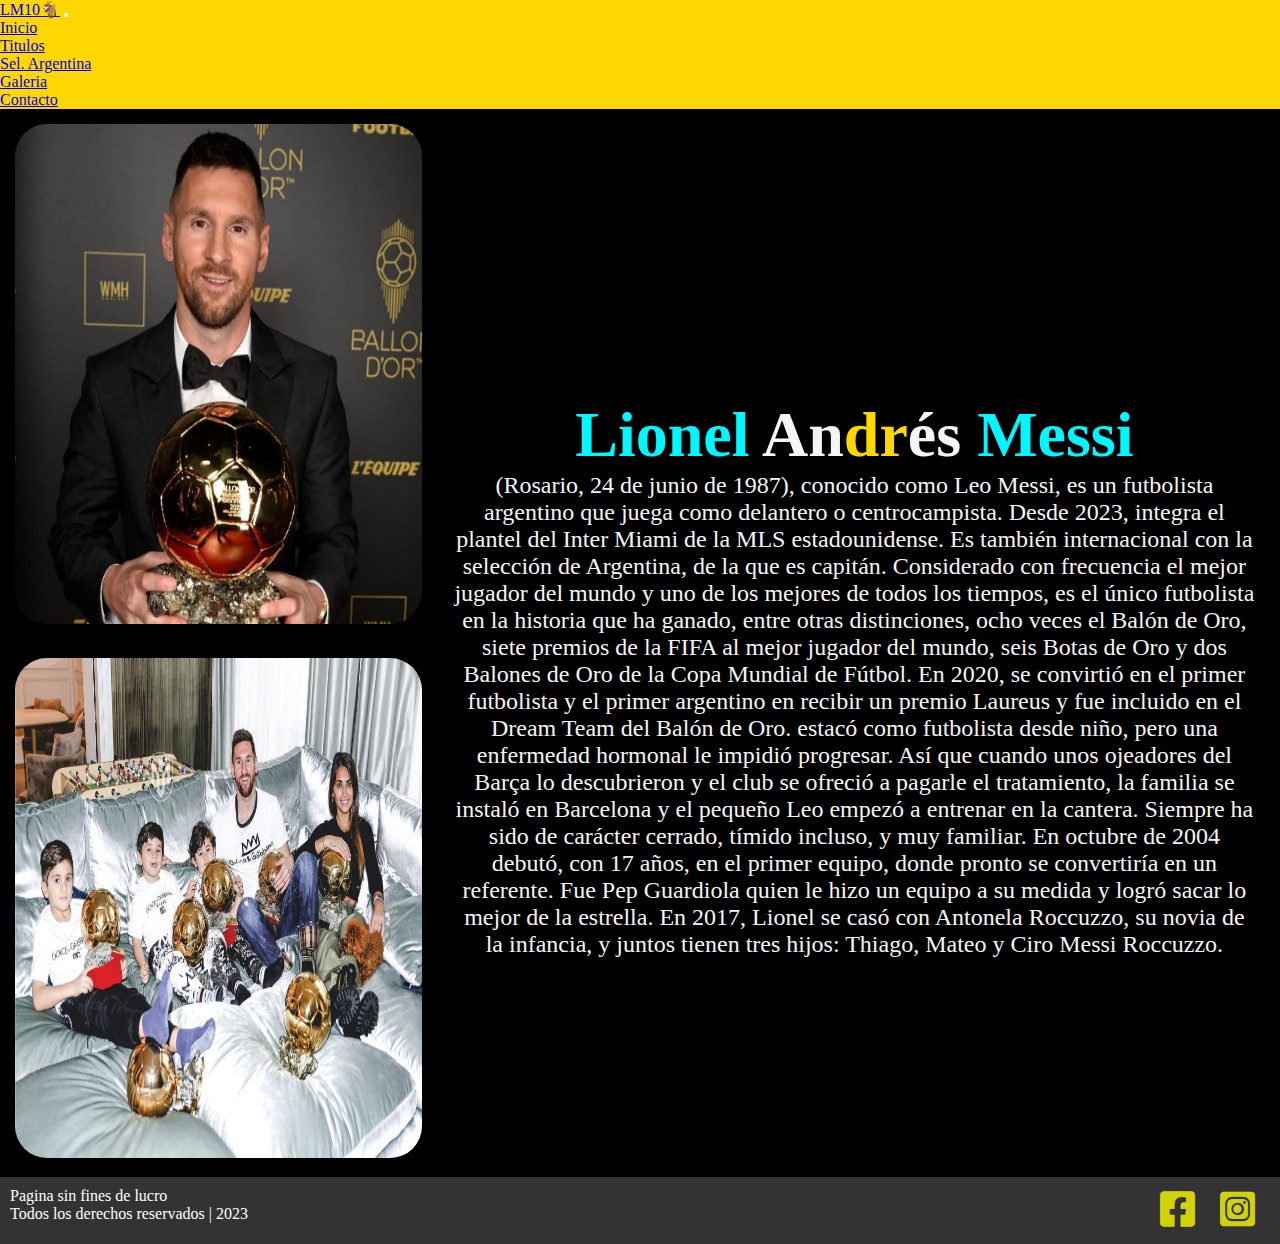
<file: index.html>
<!DOCTYPE html>
<html lang="en">

<head>
    <meta charset="UTF-8">
    <meta name="viewport" content="width=device-width, initial-scale=1.0">
    <link rel="shortcut icon" href="./img/goat_animal_icon_123547.svg" type="image/x-icon">
    <link rel="stylesheet" href="https://cdnjs.cloudflare.com/ajax/libs/font-awesome/6.0.0/css/all.min.css"
    integrity="sha512-6.5.1" crossorigin="anonymous" />
    
    <!-- link de bt -->
    <link href="https://cdn.jsdelivr.net/npm/bootstrap@5.3.2/dist/css/bootstrap.min.css" rel="stylesheet"
    integrity="sha384-T3c6CoIi6uLrA9TneNEoa7RxnatzjcDSCmG1MXxSR1GAsXEV/Dwwykc2MPK8M2HN" crossorigin="anonymous">
    
    <!-- link de mi css -->
    <link rel="stylesheet" type="text/css" href="./css/style.css">

    <title>LM10 | Inicio</title>
</head>

<body>

    <header>
        <nav class="navbar navbar-expand-lg goldBg">
            <div class="container-fluid">
                <a class="navbar-brand" href="./index.html">LM10🐐</a>
                <button class="navbar-toggler" type="button" data-bs-toggle="collapse" data-bs-target="#navbarSupportedContent"
                    aria-controls="navbarSupportedContent" aria-expanded="false" aria-label="Toggle navigation">
                    <span class="navbar-toggler-icon"></span>
                </button>
                <div class="collapse navbar-collapse" id="navbarSupportedContent">
                    <ul class="navbar-nav me-auto mb-2 mb-lg-0">
                        <li class="nav-item">
                            <a class="nav-link active" aria-current="page" href="./index.html">Inicio</a>
                        </li>
                        <li class="nav-item">
                            <a class="nav-link" href="./pages/titles.html">Titulos</a>
                        </li>
                        <li class="nav-item">
                            <a class="nav-link" href="./pages/sel_argentina.html">Sel. Argentina</a>
                        </li>
                        <li class="nav-item">
                            <a class="nav-link" href="./pages/galeria.html">Galeria</a>
                        </li>
                        <li class="nav-item">
                            <a class="nav-link" href="./pages/contacto.html">Contacto</a>
                        </li>
                    </ul>                    
                </div>
            </div>
        </nav>
    </header>

    <section class="contenedorInicio">
        <div>
            <div>
                <img class="imagenes" src="./img/messiiniciopag.jpg" alt="messi_inicio">
            </div>

            <div>
                <img class="imagenes" src="./img/messifamiliainicio.jpg" alt="messi_familia_inicio">
            </div>
        </div>
        <div class="textoInicio">
            <p>
            <h1 class="tituloMessi"><span class="blue">Lionel</span> An<span class="yellow">dr</span>és <span class="blue">Messi</span></h1> (Rosario, 24 de junio de 1987), conocido como Leo Messi, es
            un futbolista
            argentino que
            juega como delantero o centrocampista. Desde 2023, integra el plantel del Inter Miami de la MLS
            estadounidense. Es
            también internacional con la selección de Argentina, de la que es capitán.

            Considerado con frecuencia el mejor jugador del mundo y uno de los mejores de todos los tiempos, es el
            único futbolista
            en la historia que ha ganado, entre otras distinciones, ocho veces el Balón de Oro, siete premios de la
            FIFA al mejor
            jugador del mundo, seis Botas de Oro y dos Balones de Oro de la Copa Mundial de Fútbol. En 2020, se
            convirtió en el
            primer futbolista y el primer argentino en recibir un premio Laureus y fue incluido en el Dream Team del
            Balón de Oro.

            estacó como futbolista desde niño, pero una enfermedad hormonal le impidió progresar. Así que cuando
            unos ojeadores del
            Barça lo descubrieron y el club se ofreció a pagarle el tratamiento, la familia se instaló en Barcelona
            y el pequeño Leo
            empezó a entrenar en la cantera. Siempre ha sido de carácter cerrado, tímido incluso, y muy familiar. En
            octubre de 2004
            debutó, con 17 años, en el primer equipo, donde pronto se convertiría en un referente. Fue Pep Guardiola
            quien le hizo
            un equipo a su medida y logró sacar lo mejor de la estrella.

            En 2017, Lionel se casó con Antonela Roccuzzo, su novia de la infancia, y juntos tienen tres hijos:
            Thiago, Mateo y Ciro
            Messi Roccuzzo.
            </p>
        </div>

    </section>

    <footer>
        <div class="parrafo">
            <p>Pagina sin fines de lucro</p>        
            <p>Todos los derechos reservados | 2023</p>
        </div>
        <div class="social-icons">
            <a href="https://www.facebook.com/mateo.culhane/" target="_blank" rel="noopener noreferrer"><i
                    class="fab fa-facebook-square"></i></a>
            <a href="https://www.instagram.com/mateo_culhane/" target="_blank" rel="noopener noreferrer"><i
                    class="fab fa-instagram-square"></i></a>
        </div>
    </footer>

    <!-- script de bt -->
    <script src="https://cdn.jsdelivr.net/npm/bootstrap@5.3.2/dist/js/bootstrap.bundle.min.js"
        integrity="sha384-C6RzsynM9kWDrMNeT87bh95OGNyZPhcTNXj1NW7RuBCsyN/o0jlpcV8Qyq46cDfL"
        crossorigin="anonymous"></script>
</body>
</html>
</file>
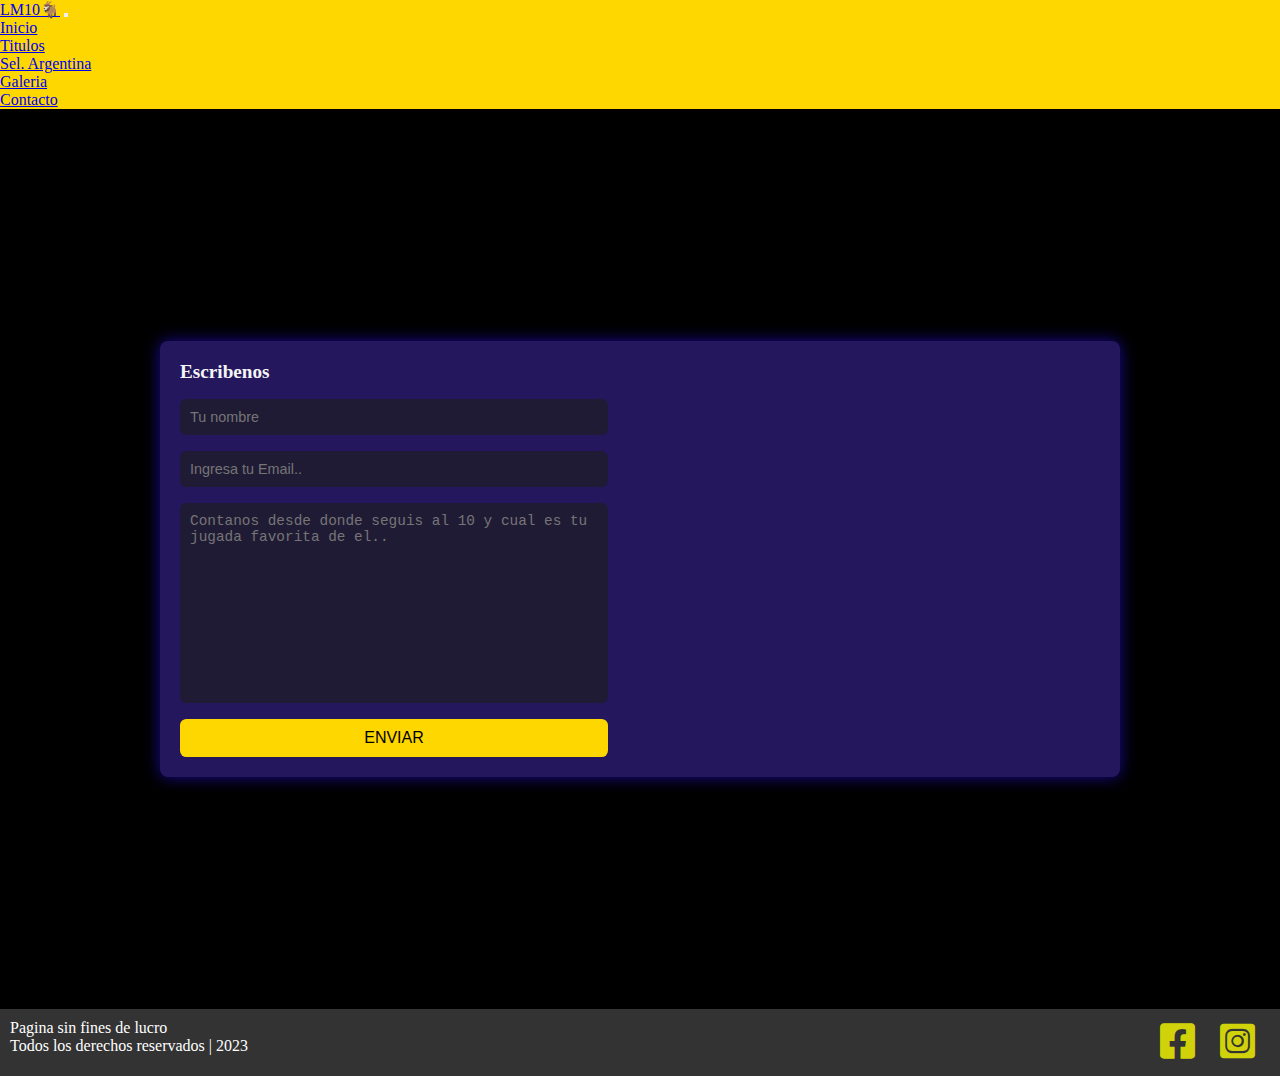
<file: pages/contacto.html>
<!DOCTYPE html>
<html lang="en">

<head>
    <meta charset="UTF-8">
    <meta name="viewport" content="width=device-width, initial-scale=1.0">
    <link rel="shortcut icon" href="./img/goat_animal_icon_123547.svg" type="image/x-icon">
    <link rel="stylesheet" href="https://cdnjs.cloudflare.com/ajax/libs/font-awesome/6.0.0/css/all.min.css"
        integrity="sha512-6.5.1" crossorigin="anonymous" />
    
    <!-- link de bt -->
    <link href="https://cdn.jsdelivr.net/npm/bootstrap@5.3.2/dist/css/bootstrap.min.css" rel="stylesheet"
        integrity="sha384-T3c6CoIi6uLrA9TneNEoa7RxnatzjcDSCmG1MXxSR1GAsXEV/Dwwykc2MPK8M2HN" crossorigin="anonymous">
    
    <!-- link de mi css -->
    <link rel="stylesheet" type="text/css" href="../css/style.css">

    <title>LM10 | Contacto</title>
</head>

<body>

    <header>
        <nav class="navbar navbar-expand-lg goldBg">
            <div class="container-fluid">
                <a class="navbar-brand" href="../index.html">LM10🐐</a>
                <button class="navbar-toggler" type="button" data-bs-toggle="collapse"
                    data-bs-target="#navbarSupportedContent" aria-controls="navbarSupportedContent" aria-expanded="false"
                    aria-label="Toggle navigation">
                    <span class="navbar-toggler-icon"></span>
                </button>
                <div class="collapse navbar-collapse" id="navbarSupportedContent">
                    <ul class="navbar-nav me-auto mb-2 mb-lg-0">
                        <li class="nav-item">
                            <a class="nav-link" aria-current="page" href="../index.html">Inicio</a>
                        </li>
                        <li class="nav-item">
                            <a class="nav-link" href="./titles.html">Titulos</a>
                        </li>
                        <li class="nav-item">
                            <a class="nav-link" href="./sel_argentina.html">Sel. Argentina</a>
                        </li>
                        <li class="nav-item">
                            <a class="nav-link" href="./galeria.html">Galeria</a>
                        </li>
                        <li class="nav-item">
                            <a class="nav-link active" href="./contacto.html">Contacto</a>
                        </li>
                    </ul>
                </div>
            </div>
        </nav>
    </header>

    <main>
        <section class="formularioContacto">
            <div class="contenedorContacto">
                <!-- Form -->
                <div class="contenedorForm">
                    <h3>Escribenos</h3>
                    <form action="" class="formContacto">
                        <input type="text" placeholder="Tu nombre" required>
                        <input type="email" name="" id="" placeholder="Ingresa tu Email.." required>
                        <textarea name="" id="" cols="30" rows="10" placeholder="Contanos desde donde seguis al 10 y cual es tu jugada favorita de el.." required></textarea>
                        <input type="submit" value="Enviar" class="botonEnviar">
                    </form>
                </div>
                <div class="mapa">
                    <!-- mapa -->
                    <iframe
                        src="https://www.google.com/maps/embed?pb=!1m18!1m12!1m3!1d3102.780003942822!2d-68.06175282335545!3d-38.95185397171249!2m3!1f0!2f0!3f0!3m2!1i1024!2i768!4f13.1!3m3!1m2!1s0x960a33d1d086e253%3A0xc23a0e78a6cc600c!2sMonumento%20a%20San%20Mart%C3%ADn!5e0!3m2!1ses!2sar!4v1706649099294!5m2!1ses!2sar"
                        style="border:0;" allowfullscreen="" loading="lazy"
                        referrerpolicy="no-referrer-when-downgrade"></iframe>
                </div>
            </div>
        </section>
    </main>
    <footer>
        <div class="parrafo">
            <p>Pagina sin fines de lucro</p>
            <p>Todos los derechos reservados | 2023</p>
        </div>
        <div class="social-icons">
            <a href="https://www.facebook.com/mateo.culhane/" target="_blank" rel="noopener noreferrer"><i
                    class="fab fa-facebook-square"></i></a>
            <a href="https://www.instagram.com/mateo_culhane/" target="_blank" rel="noopener noreferrer"><i
                    class="fab fa-instagram-square"></i></a>
        </div>
    </footer>

    <!-- script de bt -->
    <script src="https://cdn.jsdelivr.net/npm/bootstrap@5.3.2/dist/js/bootstrap.bundle.min.js"
        integrity="sha384-C6RzsynM9kWDrMNeT87bh95OGNyZPhcTNXj1NW7RuBCsyN/o0jlpcV8Qyq46cDfL"
        crossorigin="anonymous"></script>
</body>

</html>
</file>
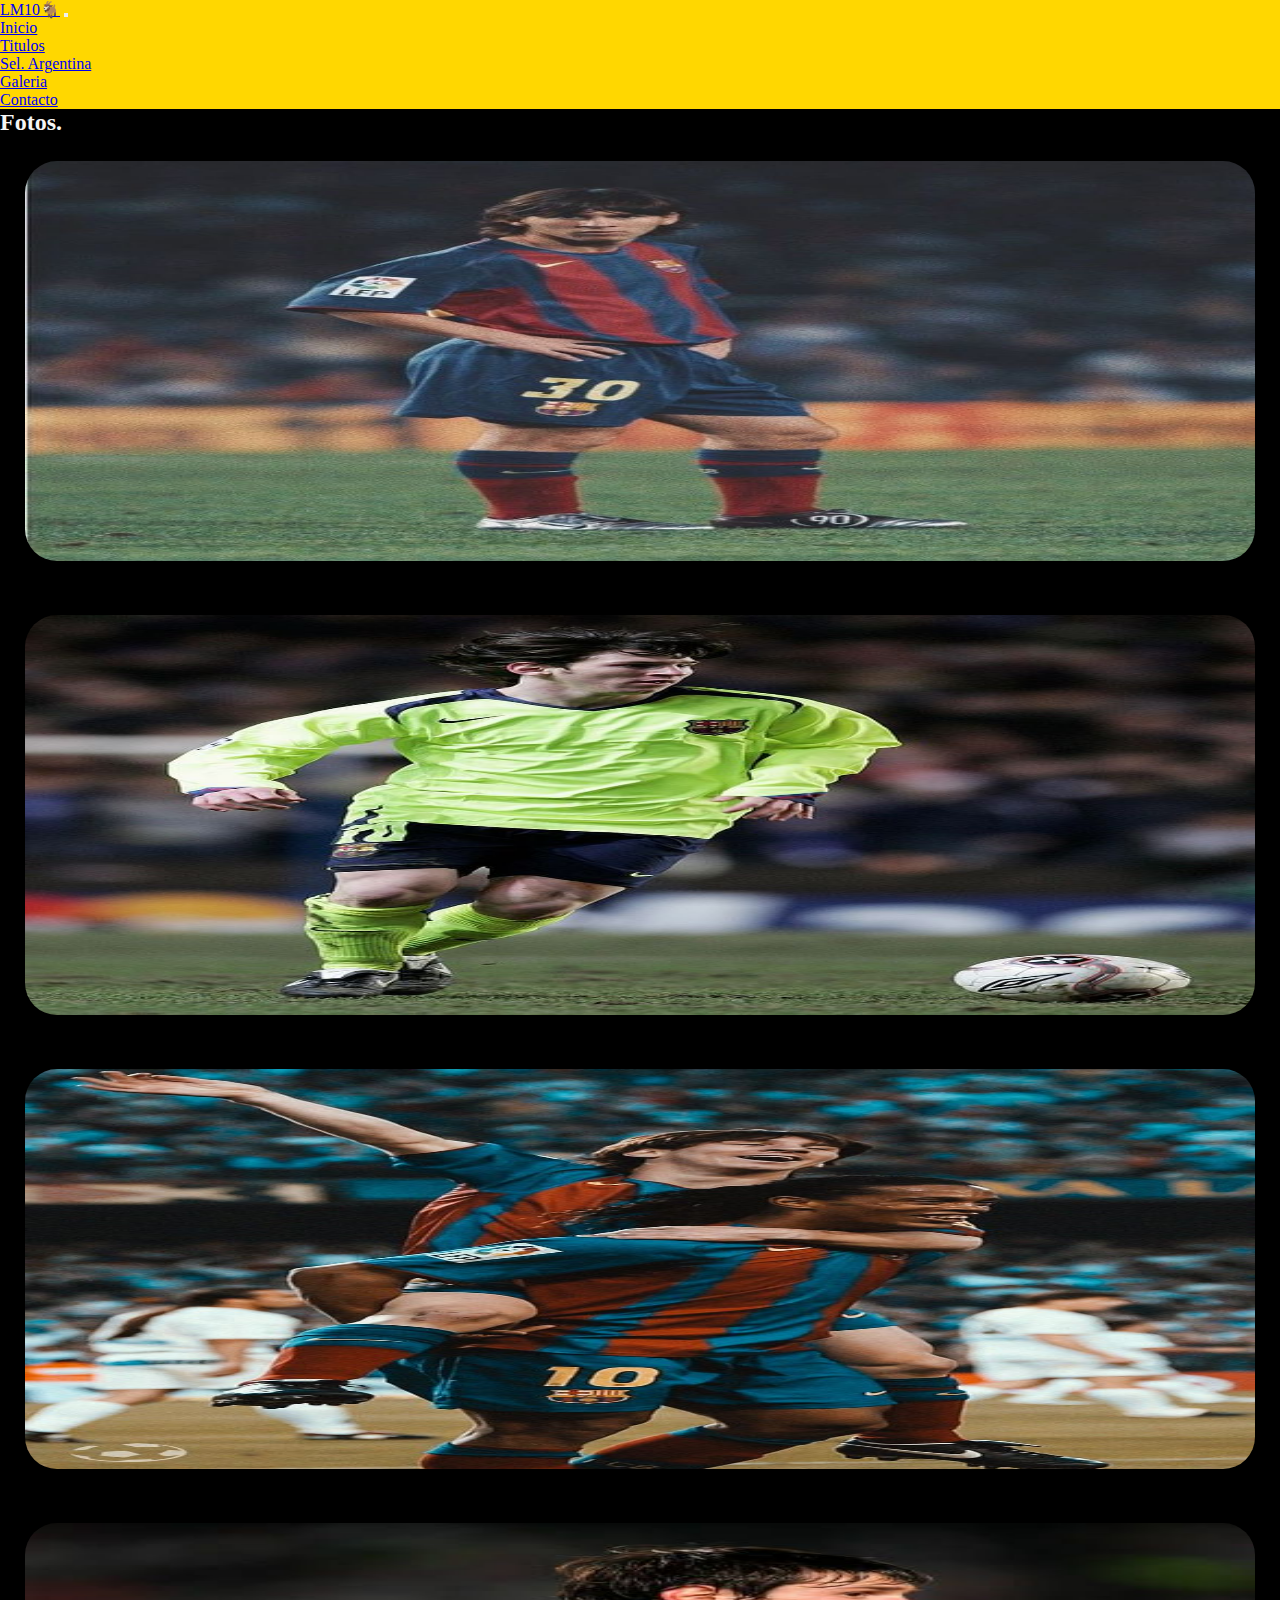
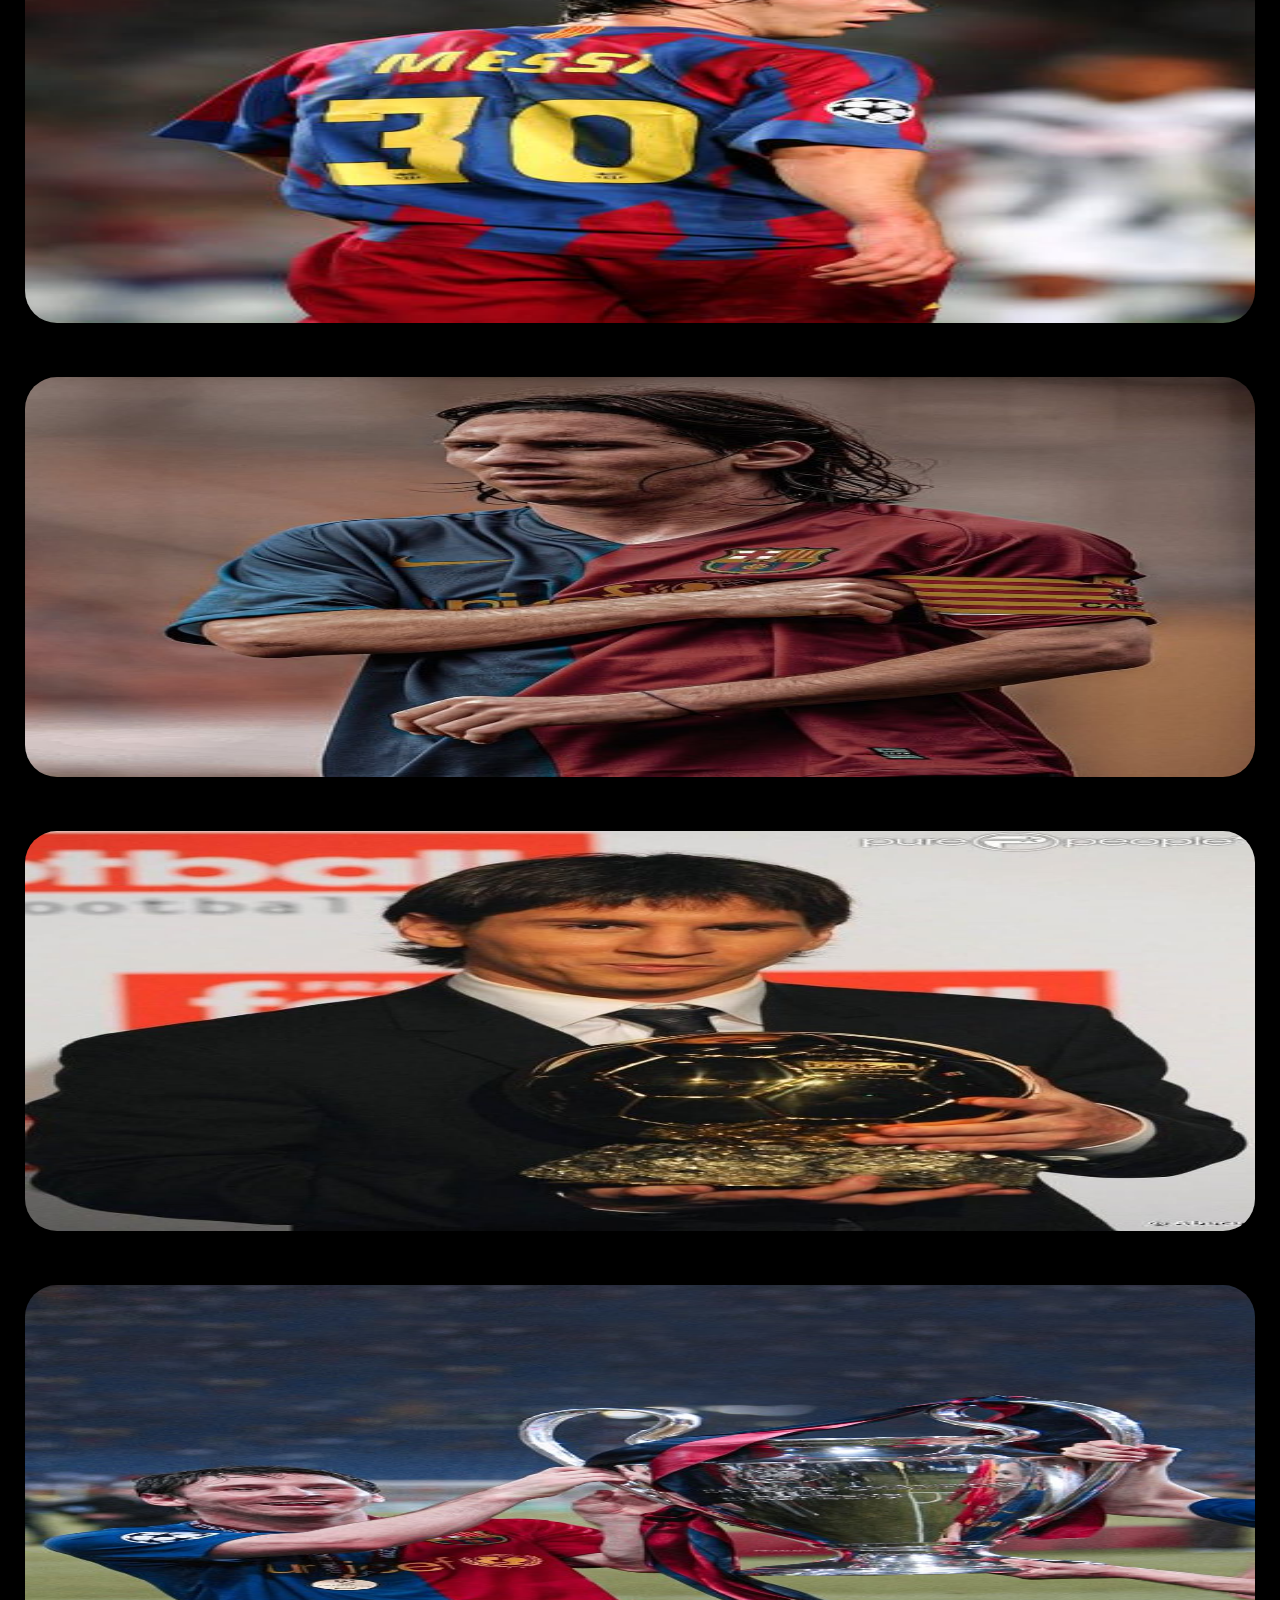
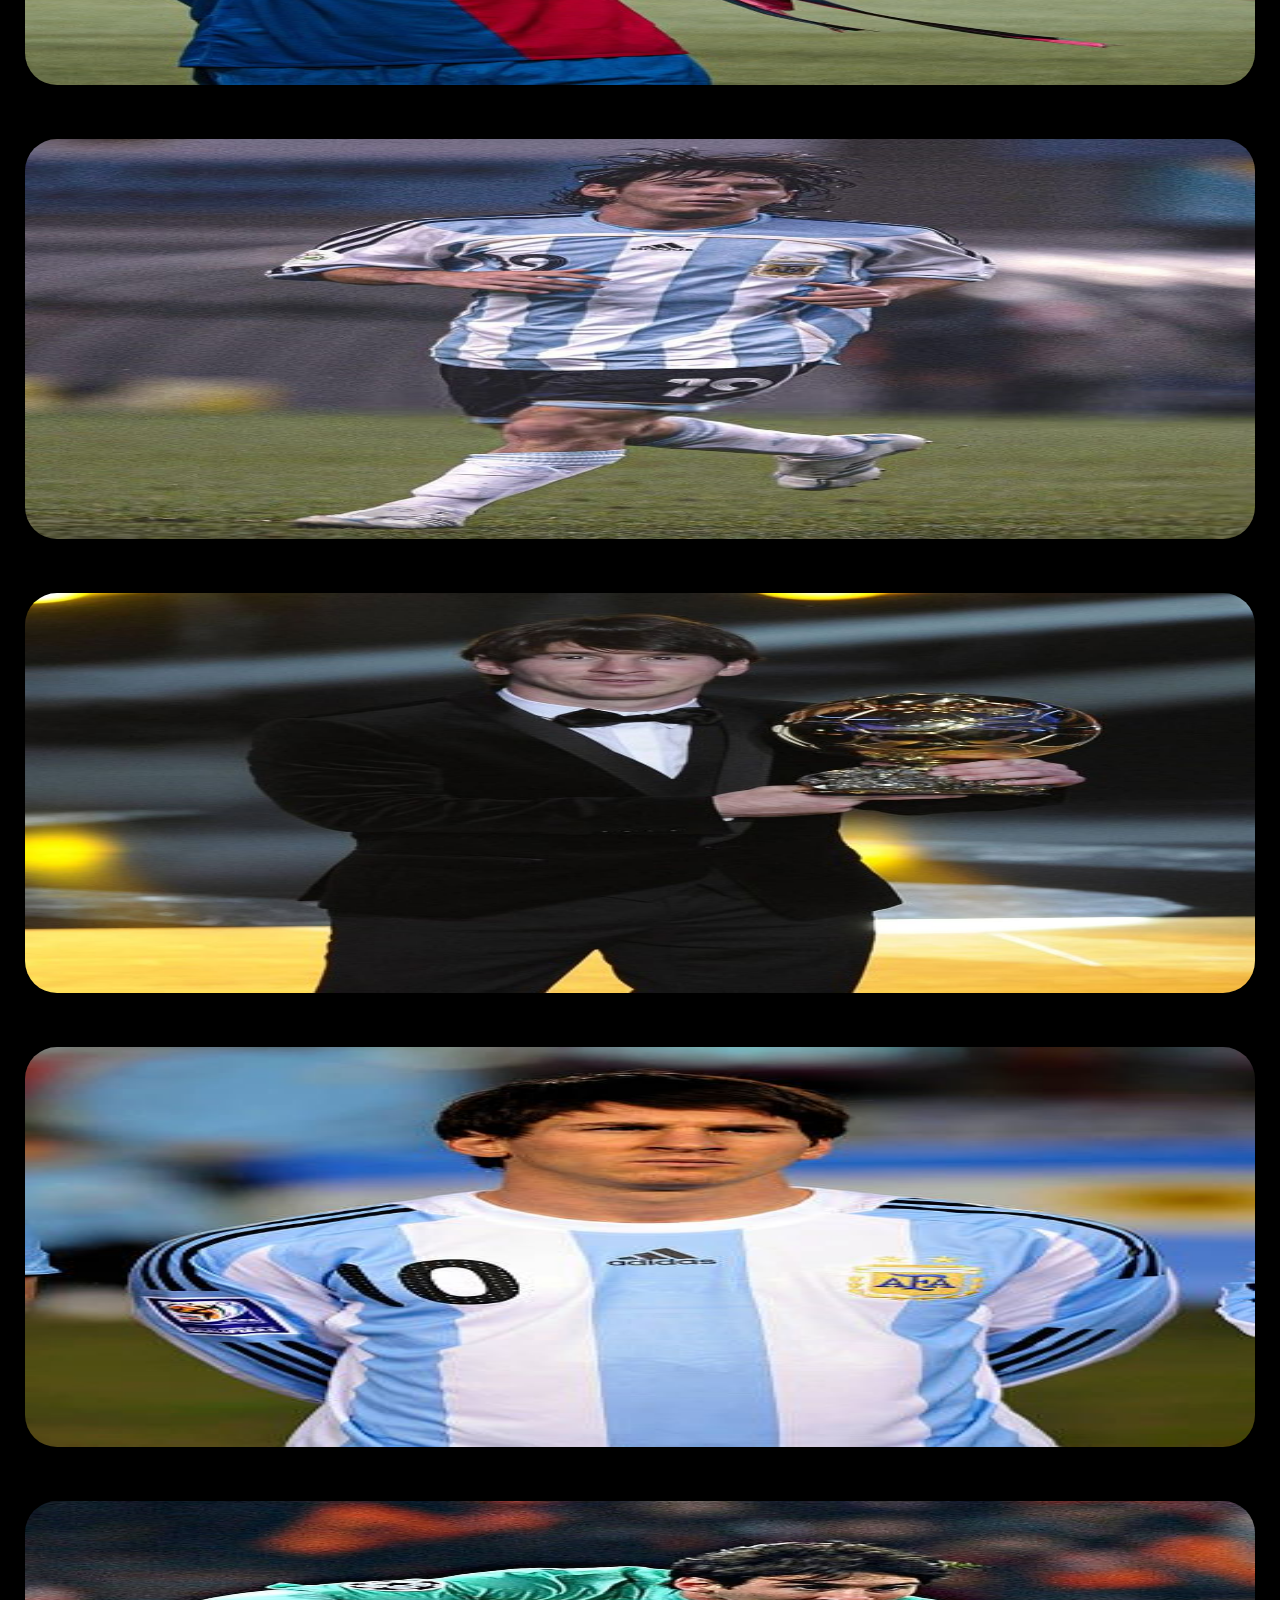
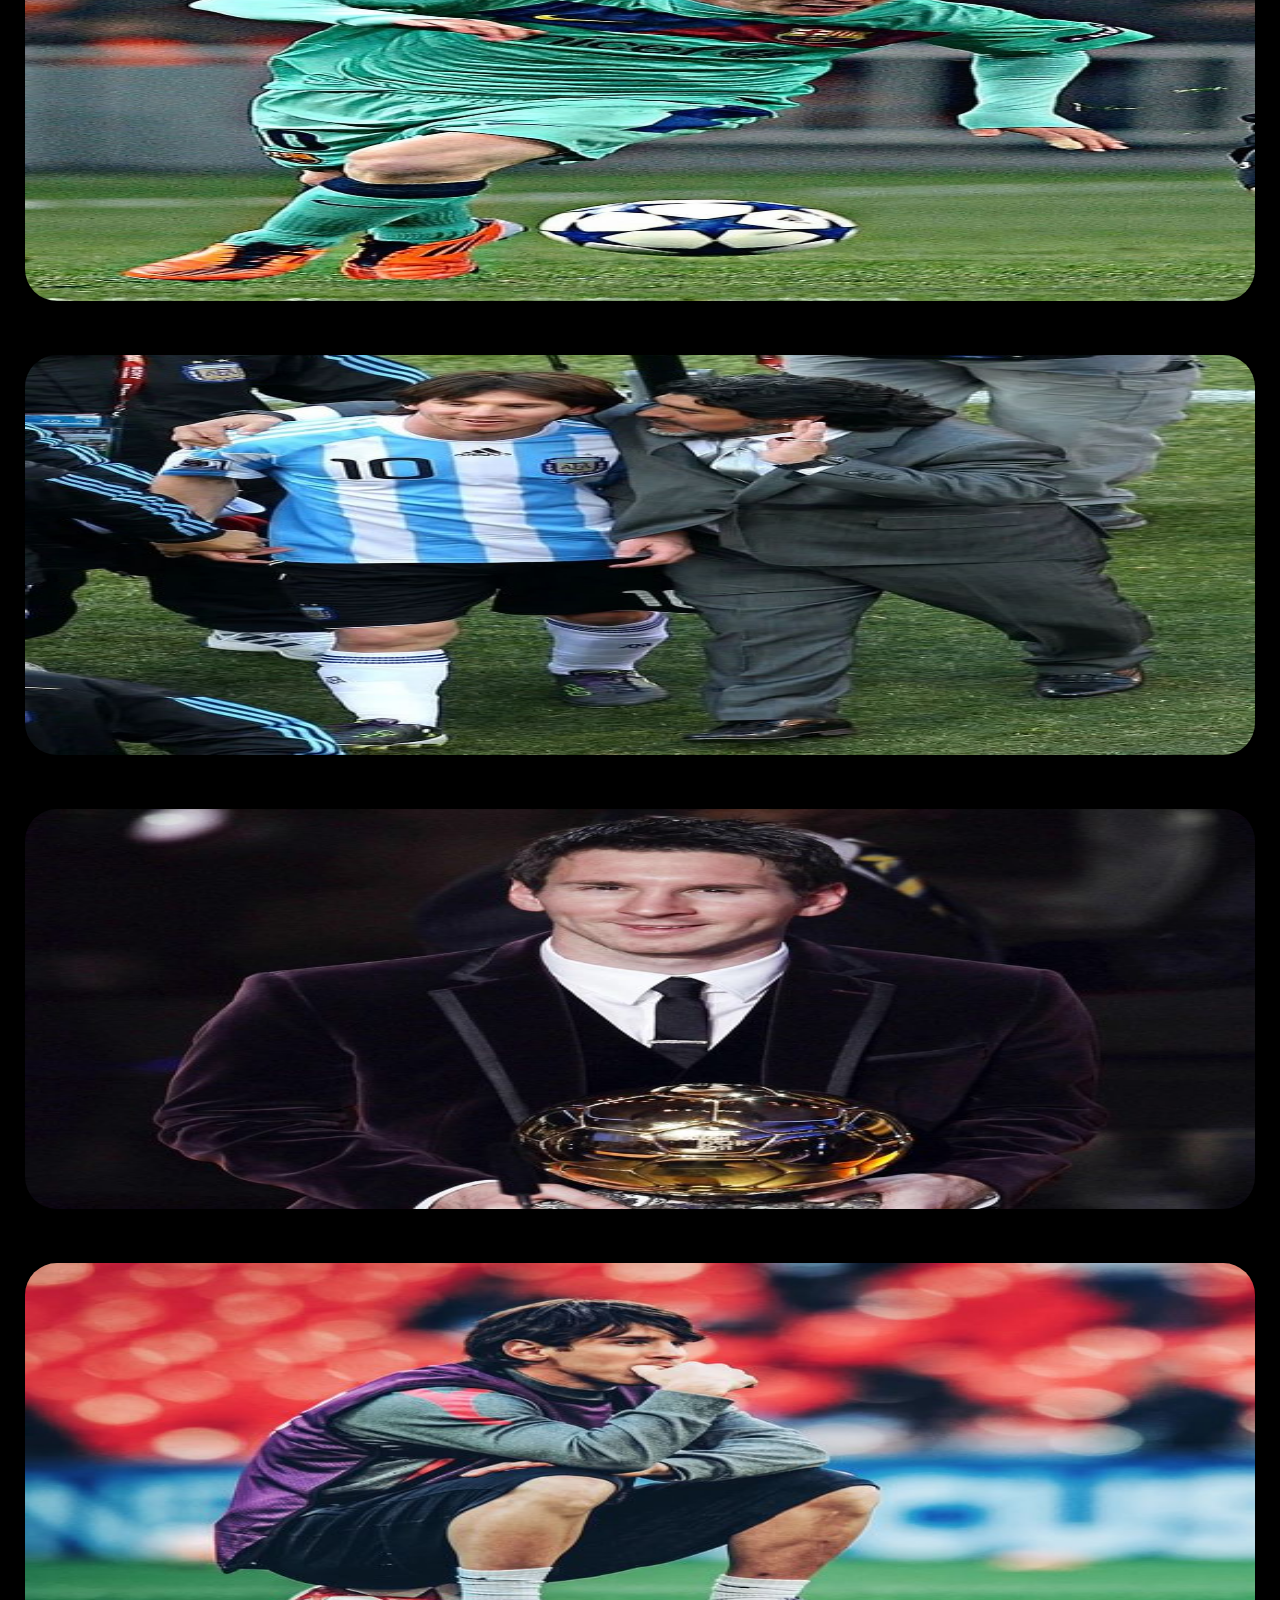
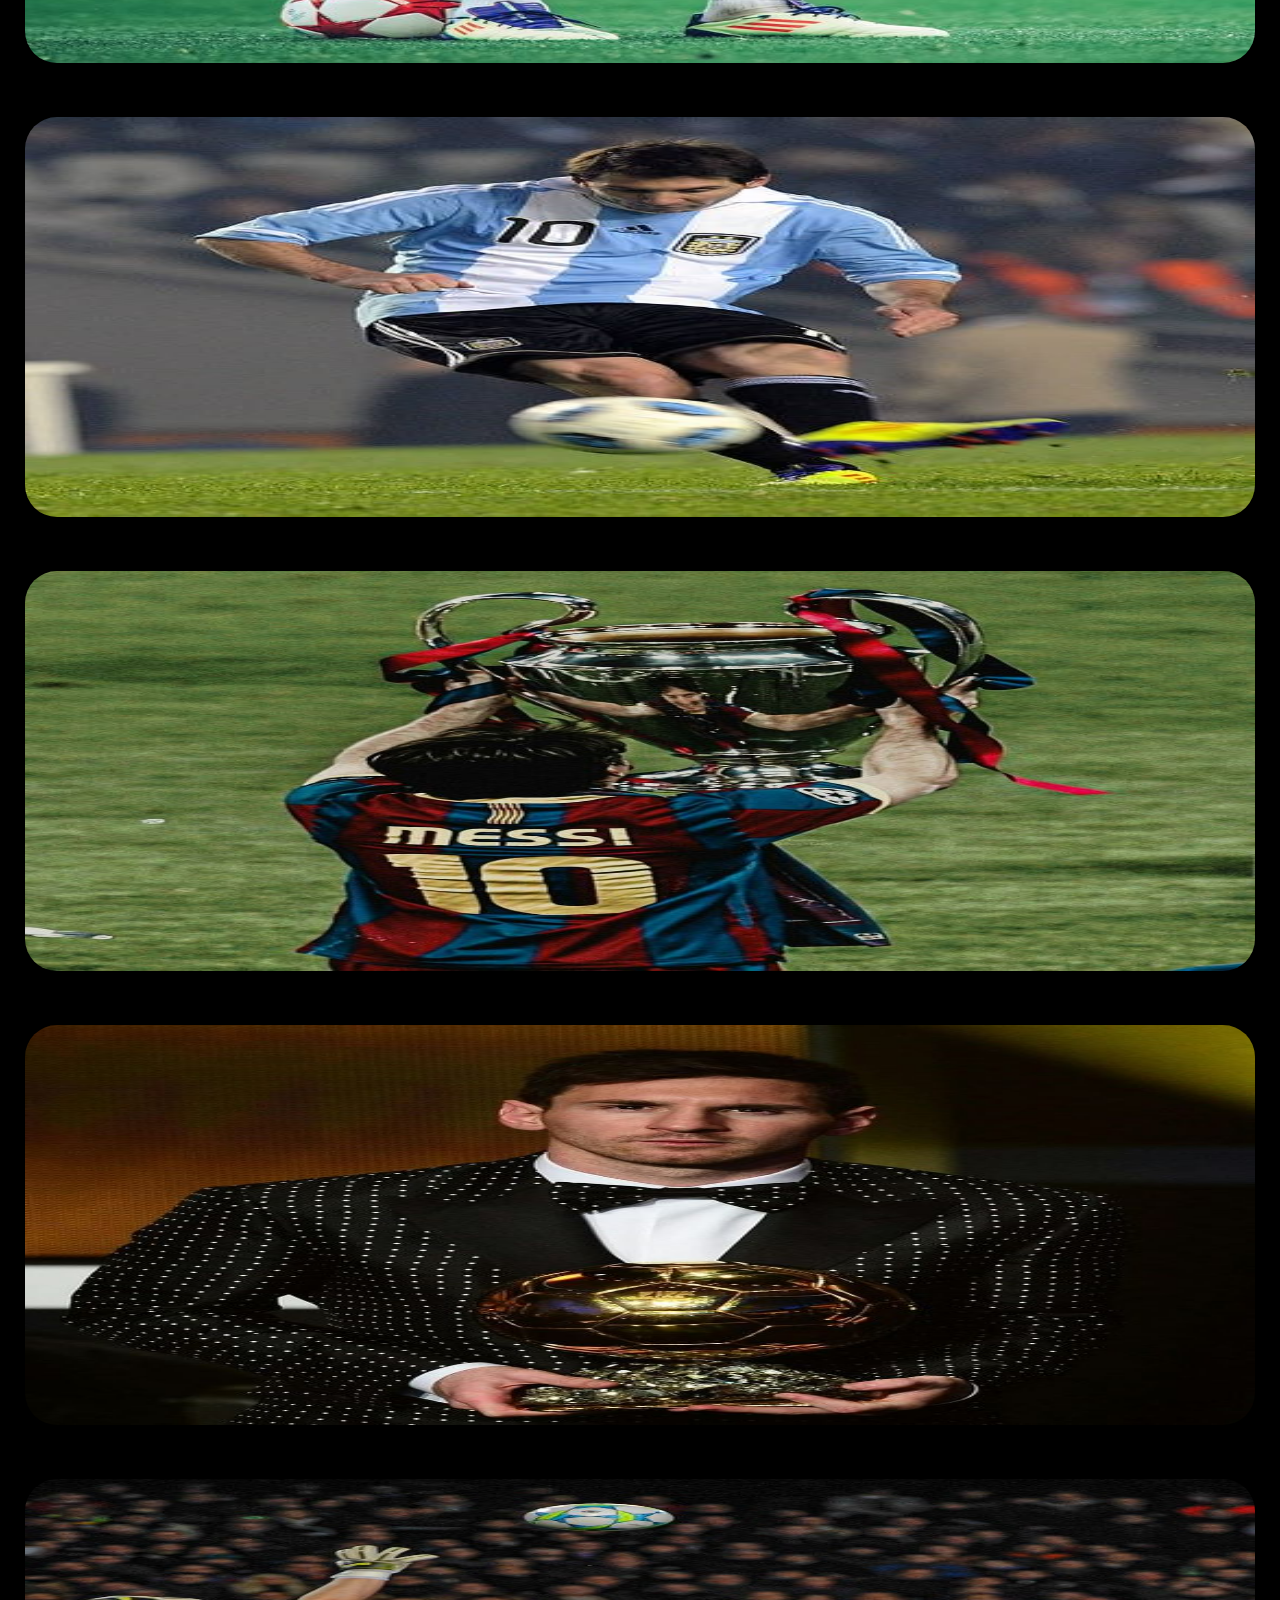
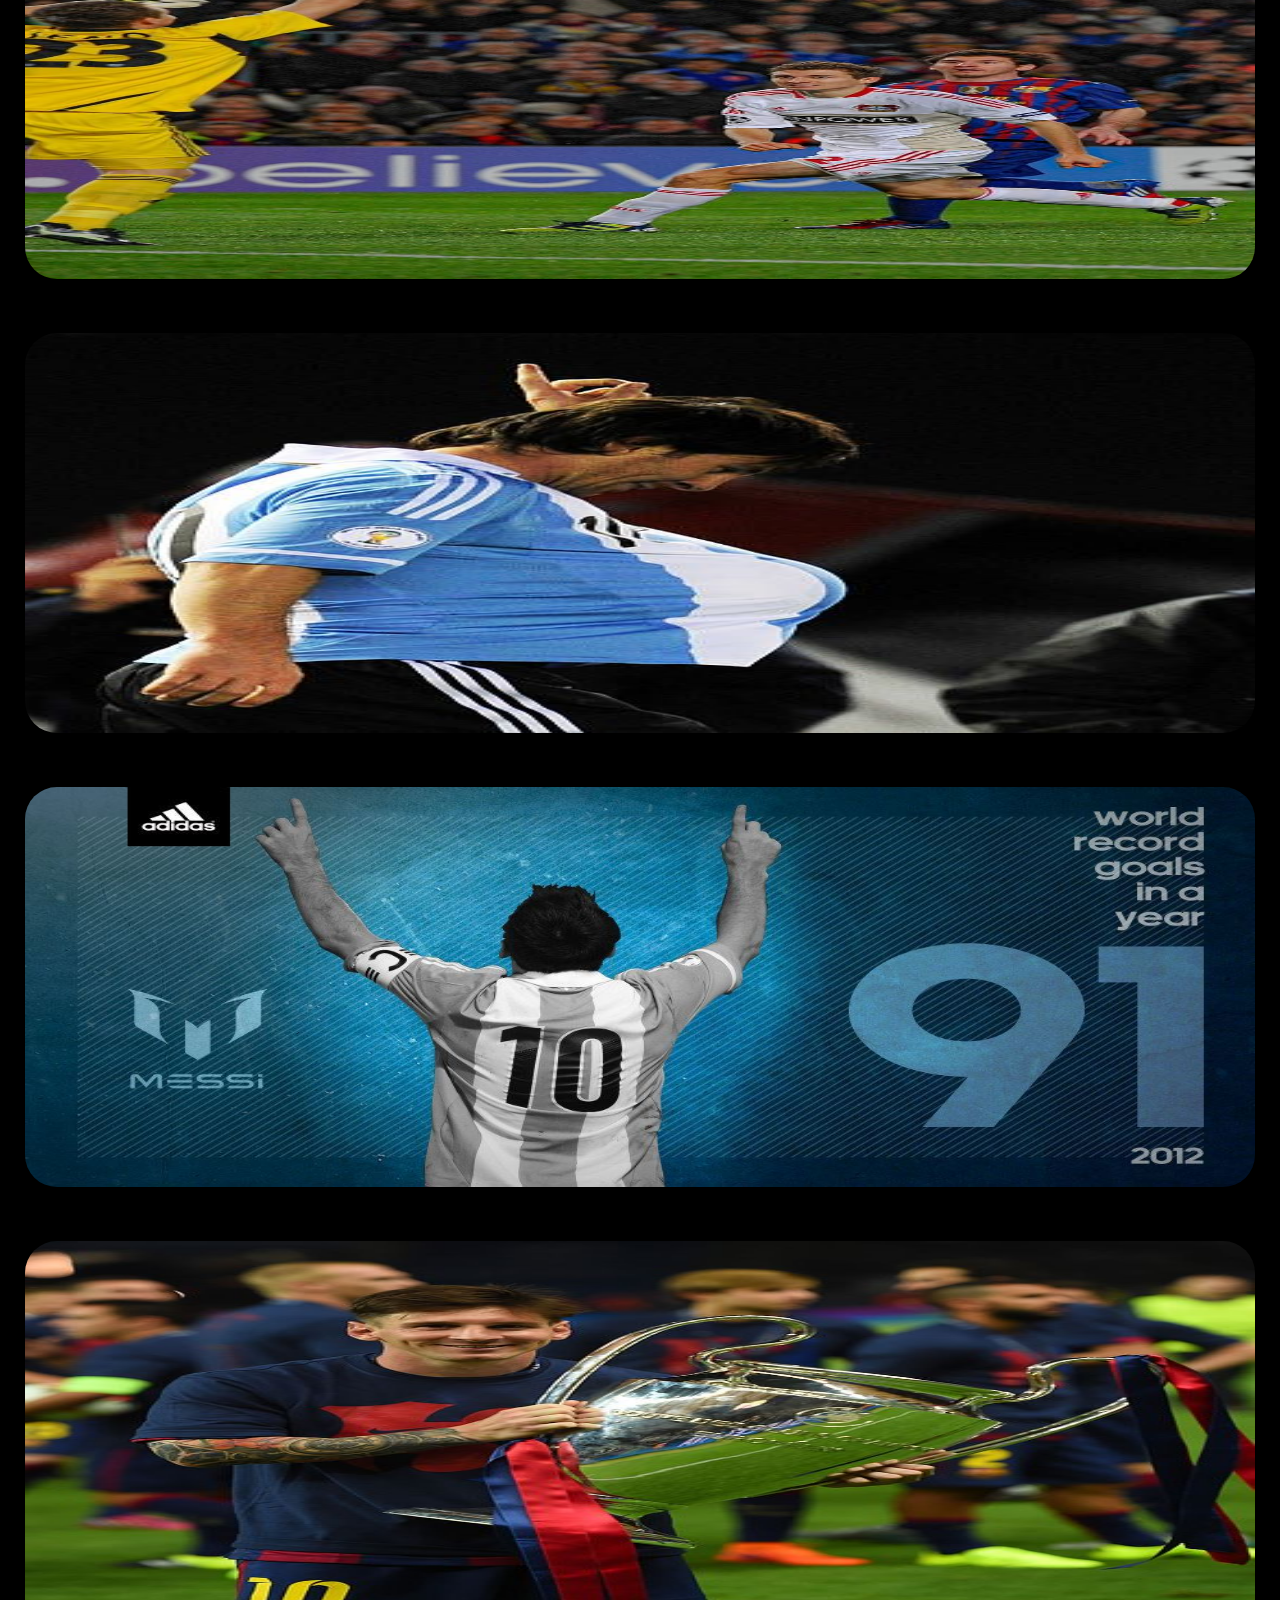
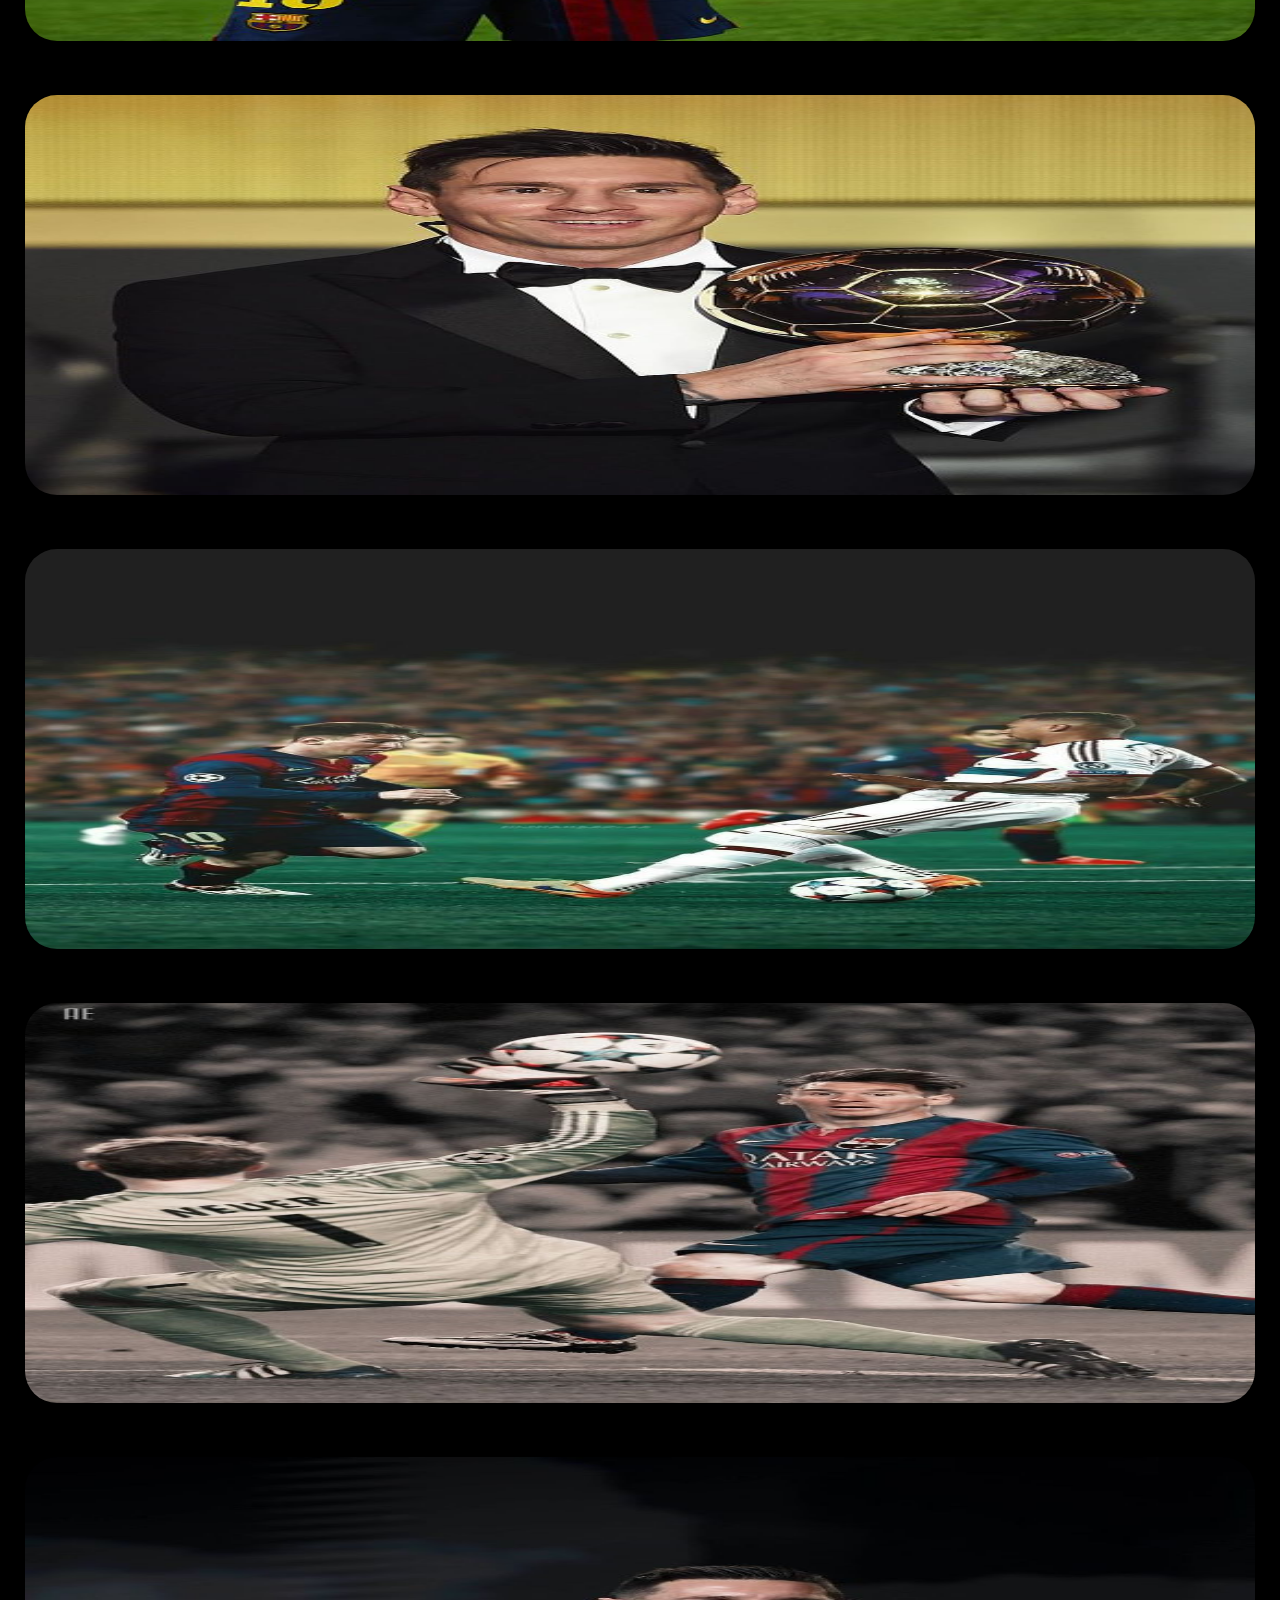
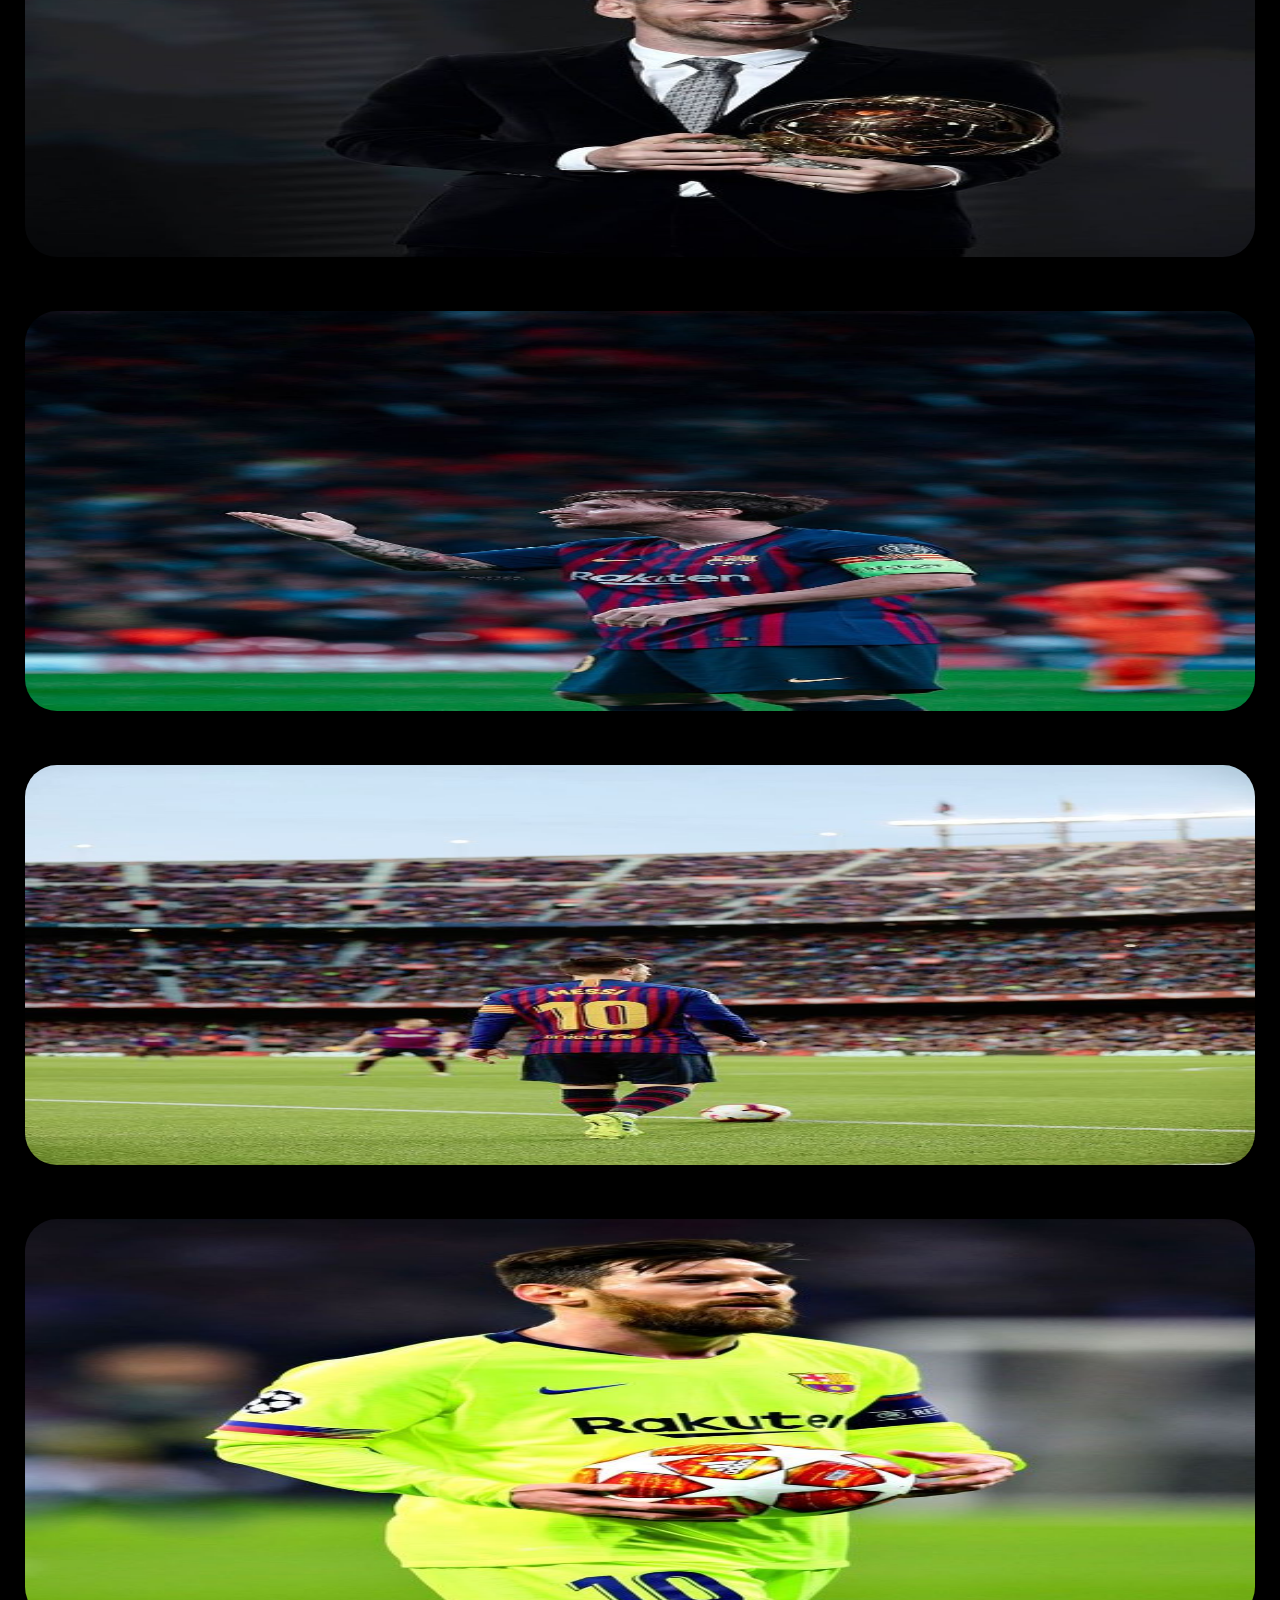
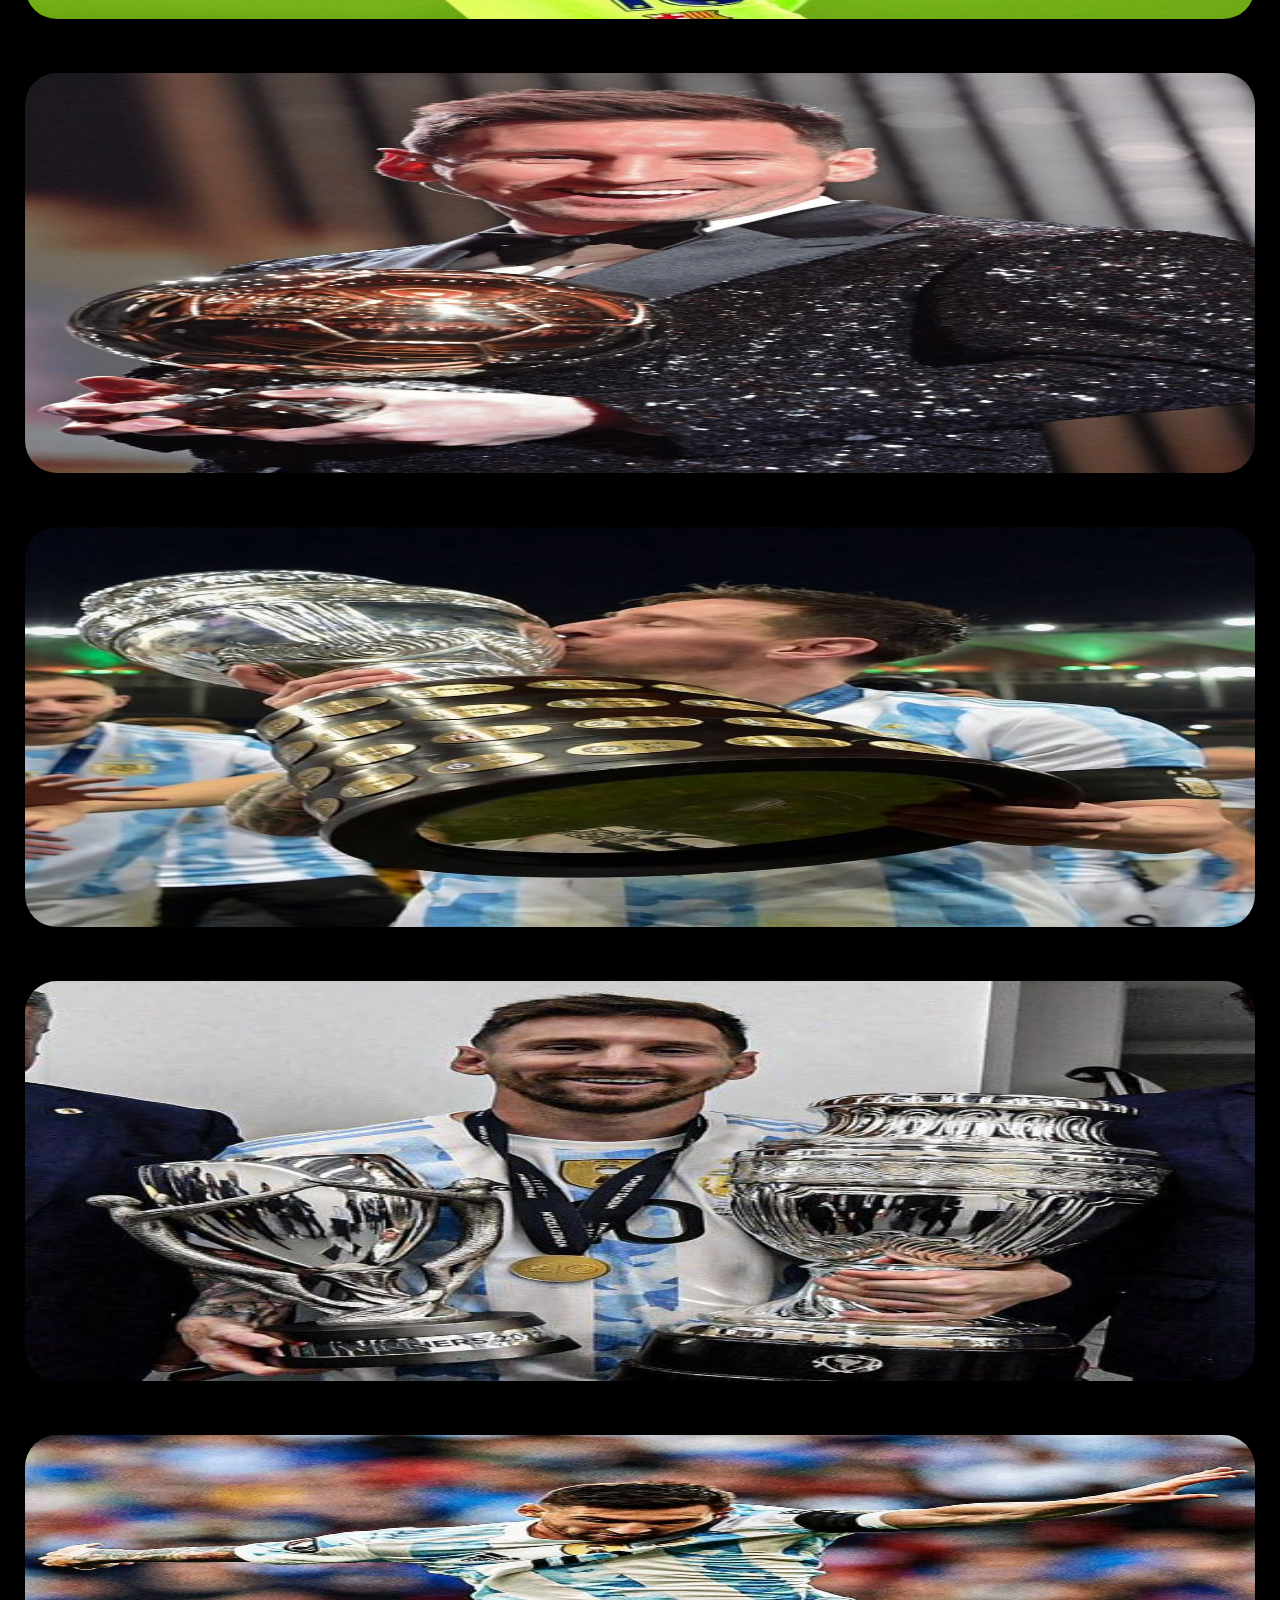
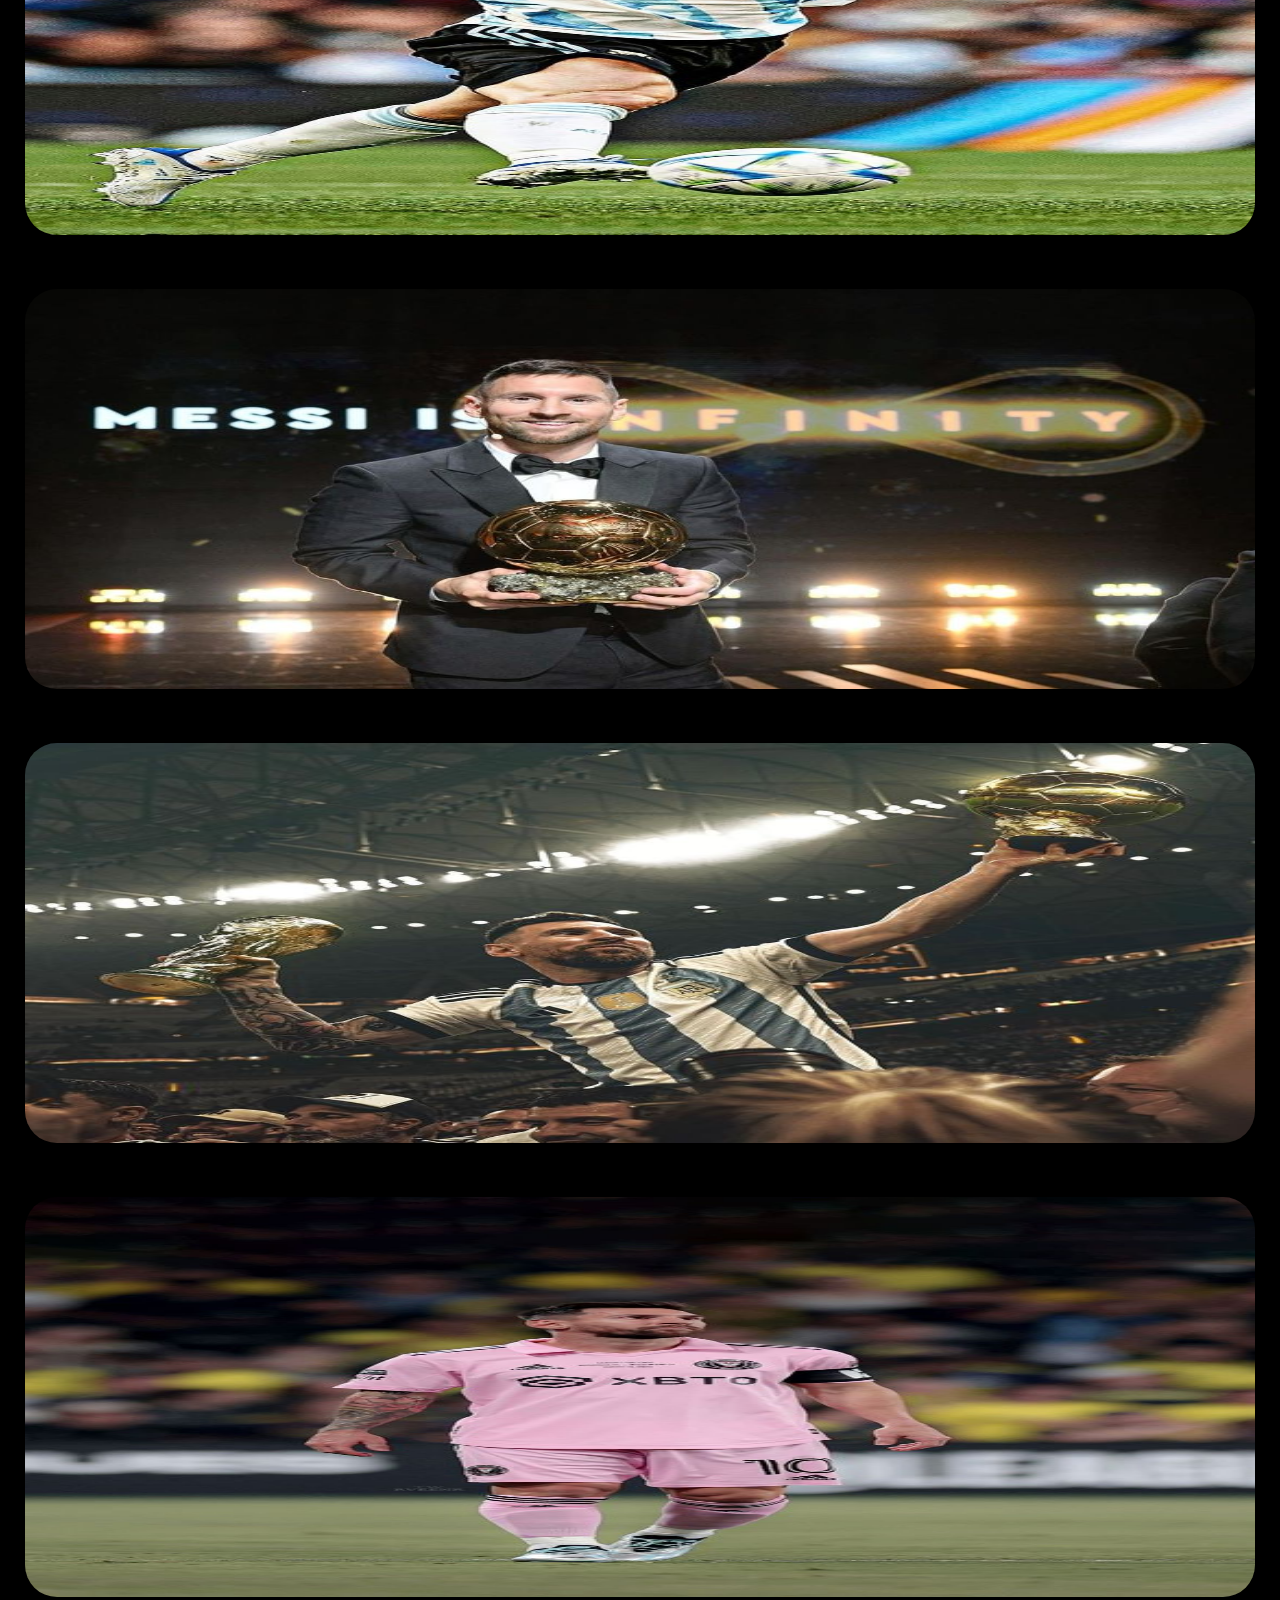
<file: pages/galeria.html>
<!DOCTYPE html>
<html lang="en">

<head>
    <meta charset="UTF-8">
    <meta name="viewport" content="width=device-width, initial-scale=1.0">
    <link rel="shortcut icon" href="./img/goat_animal_icon_123547.svg" type="image/x-icon">
    <link rel="stylesheet" href="https://cdnjs.cloudflare.com/ajax/libs/font-awesome/6.0.0/css/all.min.css"
        integrity="sha512-6.5.1" crossorigin="anonymous" />

    <!-- link de bt -->
    <link href="https://cdn.jsdelivr.net/npm/bootstrap@5.3.2/dist/css/bootstrap.min.css" rel="stylesheet"
        integrity="sha384-T3c6CoIi6uLrA9TneNEoa7RxnatzjcDSCmG1MXxSR1GAsXEV/Dwwykc2MPK8M2HN" crossorigin="anonymous">

    <!-- link de mi css -->
    <link rel="stylesheet" type="text/css" href="../css/style.css">

    <title>LM10 | Galeria</title>
</head>

<body>

    <header>
        <nav class="navbar navbar-expand-lg goldBg">
            <div class="container-fluid">
                <a class="navbar-brand" href="../index.html">LM10🐐</a>
                <button class="navbar-toggler" type="button" data-bs-toggle="collapse"
                    data-bs-target="#navbarSupportedContent" aria-controls="navbarSupportedContent"
                    aria-expanded="false" aria-label="Toggle navigation">
                    <span class="navbar-toggler-icon"></span>
                </button>
                <div class="collapse navbar-collapse" id="navbarSupportedContent">
                    <ul class="navbar-nav me-auto mb-2 mb-lg-0">
                        <li class="nav-item">
                            <a class="nav-link" aria-current="page" href="../index.html">Inicio</a>
                        </li>
                        <li class="nav-item">
                            <a class="nav-link" href="./titles.html">Titulos</a>
                        </li>
                        <li class="nav-item">
                            <a class="nav-link" href="./sel_argentina.html">Sel. Argentina</a>
                        </li>
                        <li class="nav-item">
                            <a class="nav-link active" href="./galeria.html">Galeria</a>
                        </li>
                        <li class="nav-item">
                            <a class="nav-link" href="./contacto.html">Contacto</a>
                        </li>
                    </ul>
                </div>
            </div>
        </nav>
    </header>
    <main>
        <section class="contenedorGaleria container">
            <h2 class="text-center mt-3">Fotos.</h2>
            <div class="row">
                <div class="col-lg-4 col-md-6 col-sm-12">
                    <img class="bordesRedondeados" src="../img/messi2005/messi2005.jpg" alt="messi2005">
                </div>
                <div class="col-lg-4 col-md-6 col-sm-12">
                    <img class="bordesRedondeados" src="../img/messi2005/messi20052.jpg" alt="messi20052">
                </div>
                <div class="col-lg-4 col-md-6 col-sm-12">
                    <img class="bordesRedondeados" src="../img/messi2005/messi20053.jpg" alt="messi20053">
                </div>
                <div class="col-lg-4 col-md-6 col-sm-12">
                    <img class="bordesRedondeados" src="../img/messi2005/messi20054.jpg" alt="messi20054">
                </div>

                <div class="col-lg-4 col-md-6 col-sm-12">
                    <img class="bordesRedondeados" src="../img/messi2009/messi2009.jpg" alt="messi2009">
                </div>
                <div class="col-lg-4 col-md-6 col-sm-12">
                    <img class="bordesRedondeados" src="../img/messi2009/messi20092.jpg" alt="messi20092">
                </div>
                <div class="col-lg-4 col-md-6 col-sm-12">
                    <img class="bordesRedondeados" src="../img/messi2009/messi20093.jpg" alt="messi20093">
                </div>
                <div class="col-lg-4 col-md-6 col-sm-12">
                    <img class="bordesRedondeados" src="../img/messi2009/messi20094.jpg" alt="messi20094">

                </div>

                <div class="col-lg-4 col-md-6 col-sm-12">
                    <img class="bordesRedondeados" src="../img/messi2010/messi2010.jpg" alt="messi2010">
                </div>
                <div class="col-lg-4 col-md-6 col-sm-12">
                    <img class="bordesRedondeados" src="../img/messi2010/messi20102.jpg" alt="messi20102">
                </div>
                <div class="col-lg-4 col-md-6 col-sm-12">
                    <img class="bordesRedondeados" src="../img/messi2010/messi20103.jpg" alt="messi20103">
                </div>
                <div class="col-lg-4 col-md-6 col-sm-12">
                    <img class="bordesRedondeados" src="../img/messi2010/messi20104.jpg" alt="messi20104">
                </div>

                <div class="col-lg-4 col-md-6 col-sm-12">
                    <img class="bordesRedondeados" src="../img/messi2011/messi2011.jpg" alt="messi2011">
                </div>
                <div class="col-lg-4 col-md-6 col-sm-12">
                    <img class="bordesRedondeados" src="../img/messi2011/messi20112.jpg" alt="messi20112">
                </div>
                <div class="col-lg-4 col-md-6 col-sm-12">
                    <img class="bordesRedondeados" src="../img/messi2011/messi20113.jpg" alt="messi20113">
                </div>
                <div class="col-lg-4 col-md-6 col-sm-12">
                    <img class="bordesRedondeados" src="../img/messi2011/messi20114.jpg" alt="messi20114">
                </div>

                <div class="col-lg-4 col-md-6 col-sm-12">
                    <img src="../img/messi2012/messi2012.jpg" alt="messi2012" class="bordesRedondeados">
                </div>
                <div class="col-lg-4 col-md-6 col-sm-12">
                    <img src="../img/messi2012/messi20122.jpg" alt="messi20122" class="bordesRedondeados">
                </div>
                <div class="col-lg-4 col-md-6 col-sm-12">
                    <img src="../img/messi2012/messi20123.jpg" alt="messi20123" class="bordesRedondeados">
                </div>
                <div class="col-lg-4 col-md-6 col-sm-12">
                    <img src="../img/messi2012/messi20124.jpg" alt="messi20124" class="bordesRedondeados">
                </div>

                <div class="col-lg-4 col-md-6 col-sm-12">
                    <img src="../img/messi2015/messi2015.jpg" alt="messi2015" class="bordesRedondeados">
                </div>
                <div class="col-lg-4 col-md-6 col-sm-12">
                    <img src="../img/messi2015/messi20152.jpg" alt="messi20152" class="bordesRedondeados">
                </div>
                <div class="col-lg-4 col-md-6 col-sm-12">
                    <img src="../img/messi2015/messi20153.jpg" alt="messi20153" class="bordesRedondeados">
                </div>
                <div class="col-lg-4 col-md-6 col-sm-12">
                    <img src="../img/messi2015/messi20154.jpg" alt="messi20154" class="bordesRedondeados">
                </div>

                <div class="col-lg-4 col-md-6 col-sm-12">
                    <img src="../img/messi2019/messi2019.jpg" alt="messi2019" class="bordesRedondeados">
                </div>
                <div class="col-lg-4 col-md-6 col-sm-12">
                    <img src="../img/messi2019/messi20192.jpg" alt="messi20192" class="bordesRedondeados">
                </div>
                <div class="col-lg-4 col-md-6 col-sm-12">
                    <img src="../img/messi2019/messi20193.jpg" alt="messi20193" class="bordesRedondeados">
                </div>
                <div class="col-lg-4 col-md-6 col-sm-12">
                    <img src="../img/messi2019/messi20194.jpg" alt="messi20194" class="bordesRedondeados">
                </div>

                <div class="col-lg-4 col-md-6 col-sm-12">
                    <img src="../img/messi2021/messi2021.jpg" alt="messi2021" class="bordesRedondeados">
                </div>
                <div class="col-lg-4 col-md-6 col-sm-12">
                    <img src="../img/messi2021/messi20212.jpg" alt="messi20212" class="bordesRedondeados">
                </div>
                <div class="col-lg-4 col-md-6 col-sm-12">
                    <img src="../img/messi2021/messi20213.jpg" alt="messi20213" class="bordesRedondeados">
                </div>
                <div class="col-lg-4 col-md-6 col-sm-12">
                    <img src="../img/messi2021/messi20214.jpg" alt="messi20214" class="bordesRedondeados">
                </div>

                <div class="col-lg-4 col-md-6 col-sm-12">
                    <img src="../img/messi2023/messi2023.jpg" alt="messi2023" class="bordesRedondeados">
                </div>
                <div class="col-lg-4 col-md-6 col-sm-12">
                    <img src="../img/messi2023/messi20232.jpg" alt="messi20232" class="bordesRedondeados">
                </div>
                <div class="col-lg-4 col-md-6 col-sm-12">
                    <img src="../img/messi2023/messi20233.jpg" alt="messi20233" class="bordesRedondeados">
                </div>
                <div class="col-lg-4 col-md-6 col-sm-12">
                    <img src="../img/messi2023/messi20234.jpg" alt="messi20234" class="bordesRedondeados">
                </div>

                <h2 class="botonGaleria">VIDEOS.</h2>
                <div class="formatoVideoGaleria">
                    <iframe class="bordesRedondeadosVideo videoGaleria" width="560" height="315" src="https://www.youtube.com/embed/9RCw4DI0hg8?si=KD6twnstwLAHwlwg"
                        title="YouTube video player" frameborder="0"
                        allow="accelerometer; autoplay; clipboard-write; encrypted-media; gyroscope; picture-in-picture; web-share"
                        allowfullscreen></iframe>
                
                    <iframe class="bordesRedondeadosVideo videoGaleria" width="560" height="315"
                        src="https://www.youtube.com/embed/ZmKy_fnRM_E?si=o4hW6C0J2VxCbI7e" title="YouTube video player"
                        frameborder="0"
                        allow="accelerometer; autoplay; clipboard-write; encrypted-media; gyroscope; picture-in-picture; web-share"
                        allowfullscreen></iframe>
                </div>
        </section>
    </main>

    <footer>
        <div class="parrafo">
            <p>Pagina sin fines de lucro</p>
            <p>Todos los derechos reservados | 2023</p>
        </div>
        <div class="social-icons">
            <a href="https://www.facebook.com/mateo.culhane/" target="_blank" rel="noopener noreferrer"><i
                    class="fab fa-facebook-square"></i></a>
            <a href="https://www.instagram.com/mateo_culhane/" target="_blank" rel="noopener noreferrer"><i
                    class="fab fa-instagram-square"></i></a>
        </div>
    </footer>

    <!-- script de bt -->
    <script src="https://cdn.jsdelivr.net/npm/bootstrap@5.3.2/dist/js/bootstrap.bundle.min.js"
        integrity="sha384-C6RzsynM9kWDrMNeT87bh95OGNyZPhcTNXj1NW7RuBCsyN/o0jlpcV8Qyq46cDfL"
        crossorigin="anonymous"></script>
</body>

</html>
</file>
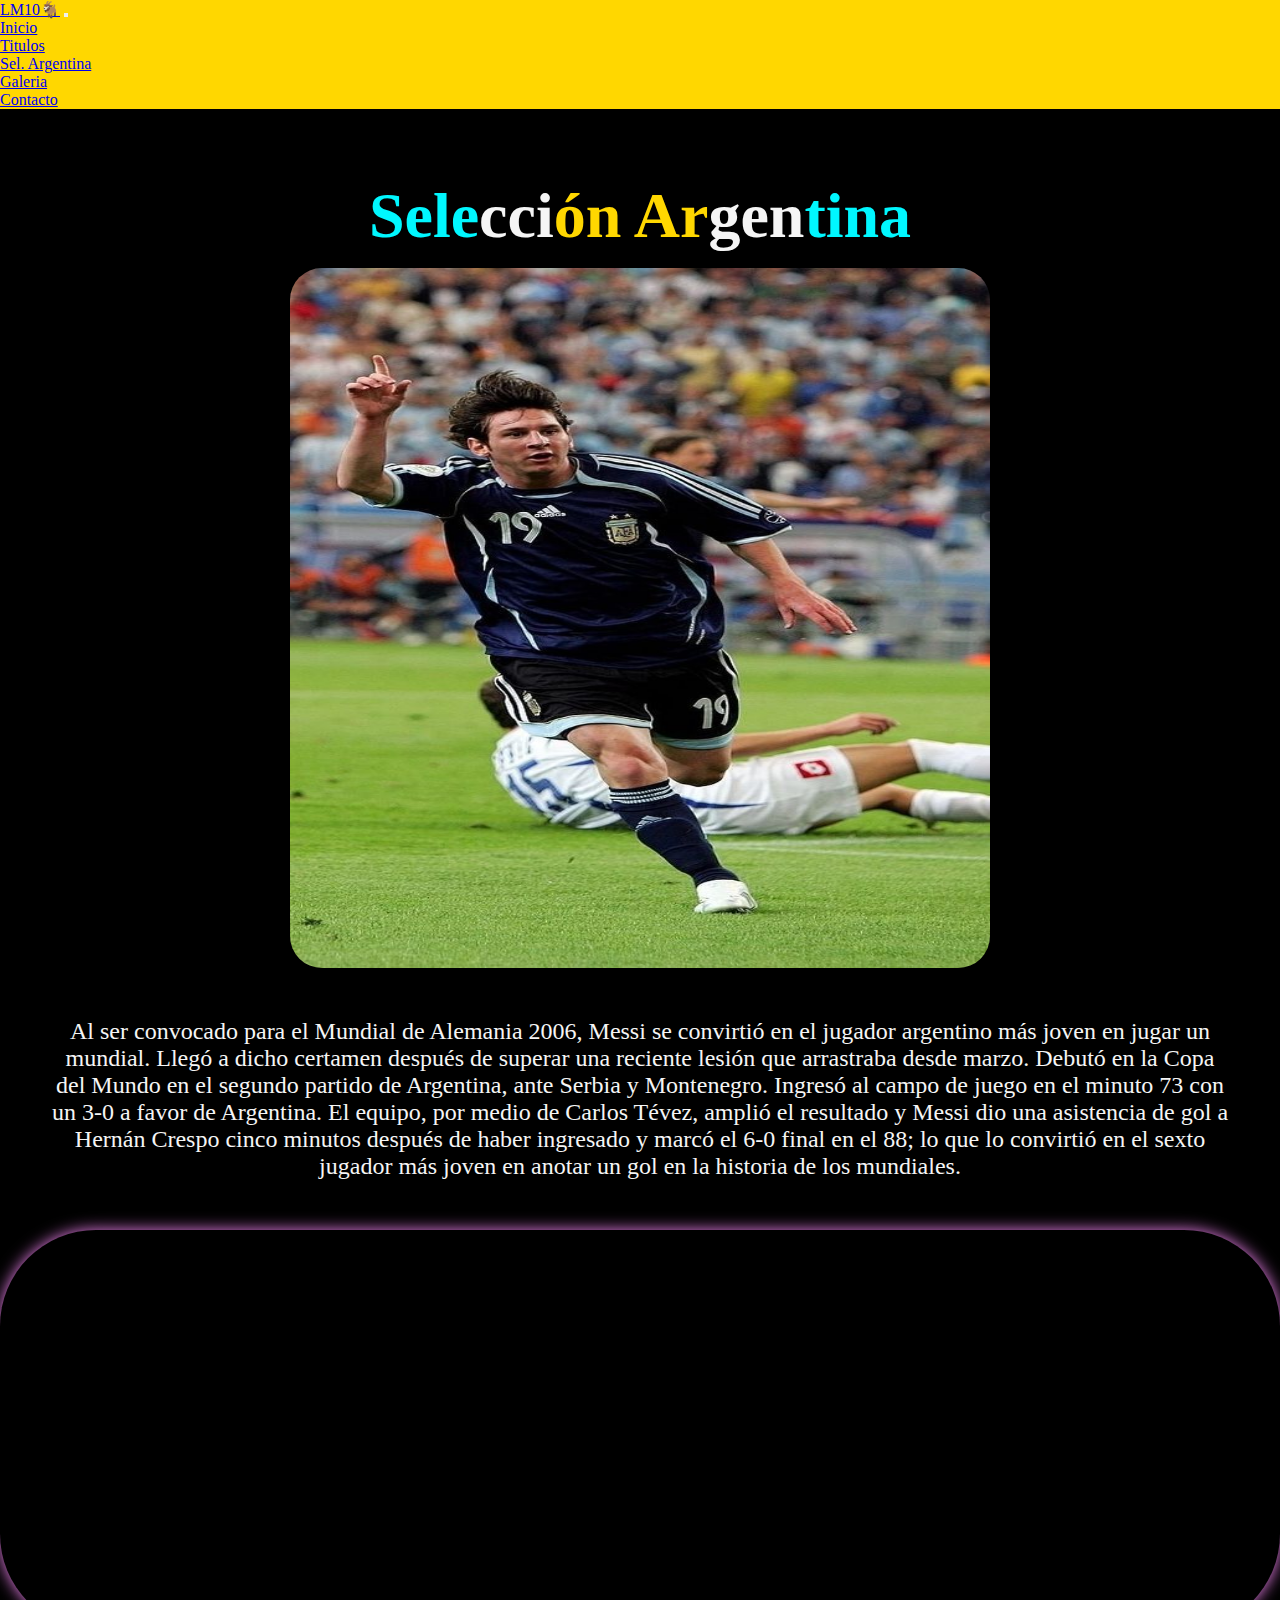
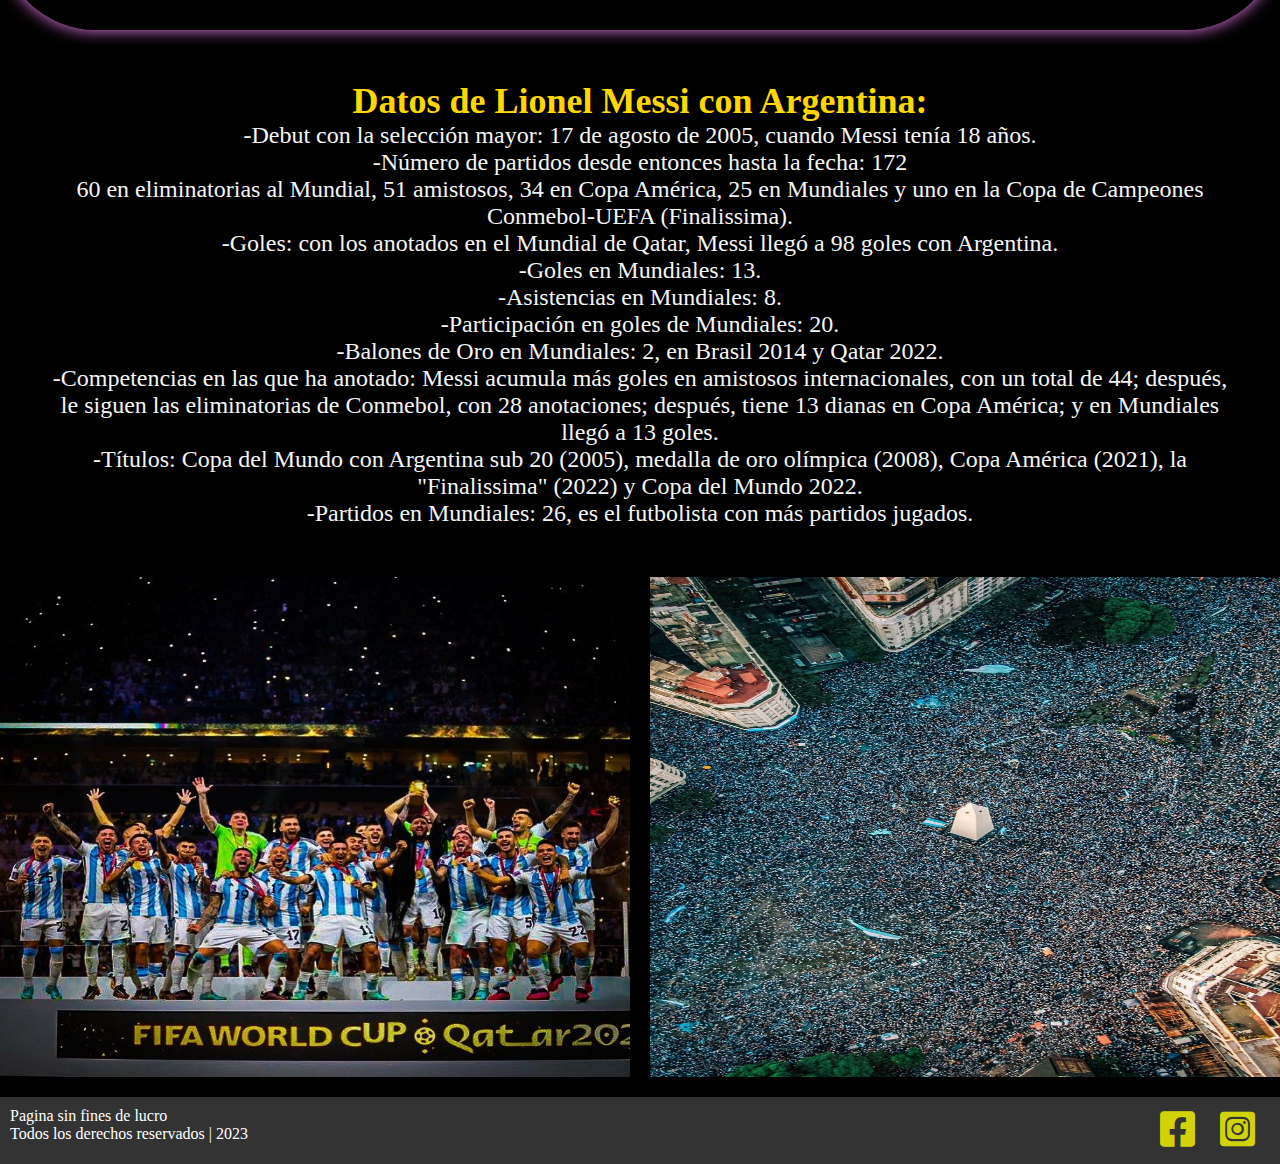
<file: pages/sel_argentina.html>
<!DOCTYPE html>
<html lang="en">

<head>
    <meta charset="UTF-8">
    <meta name="viewport" content="width=device-width, initial-scale=1.0">
    <link rel="shortcut icon" href="./img/goat_animal_icon_123547.svg" type="image/x-icon">
    <link rel="stylesheet" href="https://cdnjs.cloudflare.com/ajax/libs/font-awesome/6.0.0/css/all.min.css"
        integrity="sha512-6.5.1" crossorigin="anonymous" />
    
    <!-- link de bt -->
    <link href="https://cdn.jsdelivr.net/npm/bootstrap@5.3.2/dist/css/bootstrap.min.css" rel="stylesheet"
        integrity="sha384-T3c6CoIi6uLrA9TneNEoa7RxnatzjcDSCmG1MXxSR1GAsXEV/Dwwykc2MPK8M2HN" crossorigin="anonymous">
    
    <!-- link de mi css -->
    <link rel="stylesheet" type="text/css" href="../css/style.css">
    
    <title>LM10 | Selección Argentina</title>
</head>

<body>

    <header>
        <nav class="navbar navbar-expand-lg goldBg">
            <div class="container-fluid">
                <a class="navbar-brand" href="../index.html">LM10🐐</a>
                <button class="navbar-toggler" type="button" data-bs-toggle="collapse"
                    data-bs-target="#navbarSupportedContent" aria-controls="navbarSupportedContent" aria-expanded="false"
                    aria-label="Toggle navigation">
                    <span class="navbar-toggler-icon"></span>
                </button>
                <div class="collapse navbar-collapse" id="navbarSupportedContent">
                    <ul class="navbar-nav me-auto mb-2 mb-lg-0">
                        <li class="nav-item">
                            <a class="nav-link" aria-current="page" href="../index.html">Inicio</a>
                        </li>
                        <li class="nav-item">
                            <a class="nav-link" href="./titles.html">Titulos</a>
                        </li>
                        <li class="nav-item">
                            <a class="nav-link active" href="./sel_argentina.html">Sel. Argentina</a>
                        </li>
                        <li class="nav-item">
                            <a class="nav-link" href="./galeria.html">Galeria</a>
                        </li>
                        <li class="nav-item">
                            <a class="nav-link" href="./contacto.html">Contacto</a>
                        </li>
                    </ul>
                </div>
            </div>
        </nav>
    </header>

    <h1><span class="blue">Sele</span>cci<span class="yellow">ón Ar</span>gen<span class="blue">tina</span></h1>
    <div class="messiDebutArgentina">
        <img class="bordesRedondeados messi2006" src="../img/messimundial2006.jpg" alt="messi_Argentina">
    </div>
    <p class="infoMessi2006">Al ser convocado para el Mundial de Alemania 2006, Messi se convirtió en el jugador argentino más joven en jugar
        un
        mundial. Llegó a dicho certamen después de superar una reciente lesión que arrastraba desde marzo. Debutó en la
        Copa
        del Mundo en el segundo partido de Argentina, ante Serbia y Montenegro. Ingresó al campo de juego en el minuto
        73 con un
        3-0 a favor de Argentina. El equipo, por medio de Carlos Tévez, amplió el resultado y Messi dio una asistencia
        de gol a
        Hernán Crespo cinco minutos después de haber ingresado y marcó el 6-0 final en el 88; lo que lo convirtió en el
        sexto
        jugador más joven en anotar un gol en la historia de los mundiales.</p>

    <div class="formatoVideoGoles">
        <iframe class="bordesRedondeadosVideo videoGoles" width="560" height="315"
            src="https://www.youtube.com/embed/dVlkSgKRo28?si=9TDcpw-KhtNjpWjW" title="YouTube video player"
            frameborder="0"
            allow="accelerometer; autoplay; clipboard-write; encrypted-media; gyroscope; picture-in-picture; web-share"
            allowfullscreen></iframe>
    </div>

<div class="datosMessiArgentina">

    <ul>
        <h2 class="trofeos">Datos de Lionel Messi con Argentina:</h2>

        <li>-Debut con la selección mayor: 17 de agosto de 2005, cuando Messi tenía 18 años.</li>

        <li>-Número de partidos desde entonces hasta la fecha: 172</li>

        <li>60 en eliminatorias al Mundial, 51 amistosos, 34 en Copa América, 25 en Mundiales y uno en la Copa de
            Campeones
            Conmebol-UEFA (Finalissima).</li>

        <li>-Goles: con los anotados en el Mundial de Qatar, Messi llegó a 98 goles con Argentina.</li>

        <li>-Goles en Mundiales: 13.</li>

        <li>-Asistencias en Mundiales: 8.</li>

        <li>-Participación en goles de Mundiales: 20.</li>

        <li>-Balones de Oro en Mundiales: 2, en Brasil 2014 y Qatar 2022.</li>

        <li>-Competencias en las que ha anotado: Messi acumula más goles en amistosos internacionales, con un total de
            44; después,
            le siguen las eliminatorias de Conmebol, con 28 anotaciones; después, tiene 13 dianas en Copa América; y en
            Mundiales
            llegó a 13 goles.</li>

        <li>-Títulos: Copa del Mundo con Argentina sub 20 (2005), medalla de oro olímpica (2008), Copa América (2021), la
            "Finalissima" (2022) y Copa del Mundo 2022.</li>

        <li>-Partidos en Mundiales: 26, es el futbolista con más partidos jugados.</li>


    </ul>
</div>

    <div class="argentinaCampeona">
        <img class="bordesRedondeados messiConLaCopa" src="../img/argentinacampeona.jpg" alt="argentinaCampeon">
        <img class="bordesRedondeados imagenArgentina" src="../img/hinchadaArgentina.jpg" alt="argentinaCampeon2">
    </div>
    <footer>
        <div class="parrafo">
            <p>Pagina sin fines de lucro</p>
            <p>Todos los derechos reservados | 2023</p>
        </div>
        <div class="social-icons">
            <a href="https://www.facebook.com/mateo.culhane/" target="_blank" rel="noopener noreferrer"><i
                    class="fab fa-facebook-square"></i></a>
            <a href="https://www.instagram.com/mateo_culhane/" target="_blank" rel="noopener noreferrer"><i
                    class="fab fa-instagram-square"></i></a>
        </div>
    </footer>

    <!-- script de bt -->
    <script src="https://cdn.jsdelivr.net/npm/bootstrap@5.3.2/dist/js/bootstrap.bundle.min.js"
        integrity="sha384-C6RzsynM9kWDrMNeT87bh95OGNyZPhcTNXj1NW7RuBCsyN/o0jlpcV8Qyq46cDfL"
        crossorigin="anonymous"></script>
</body>

</html>
</file>
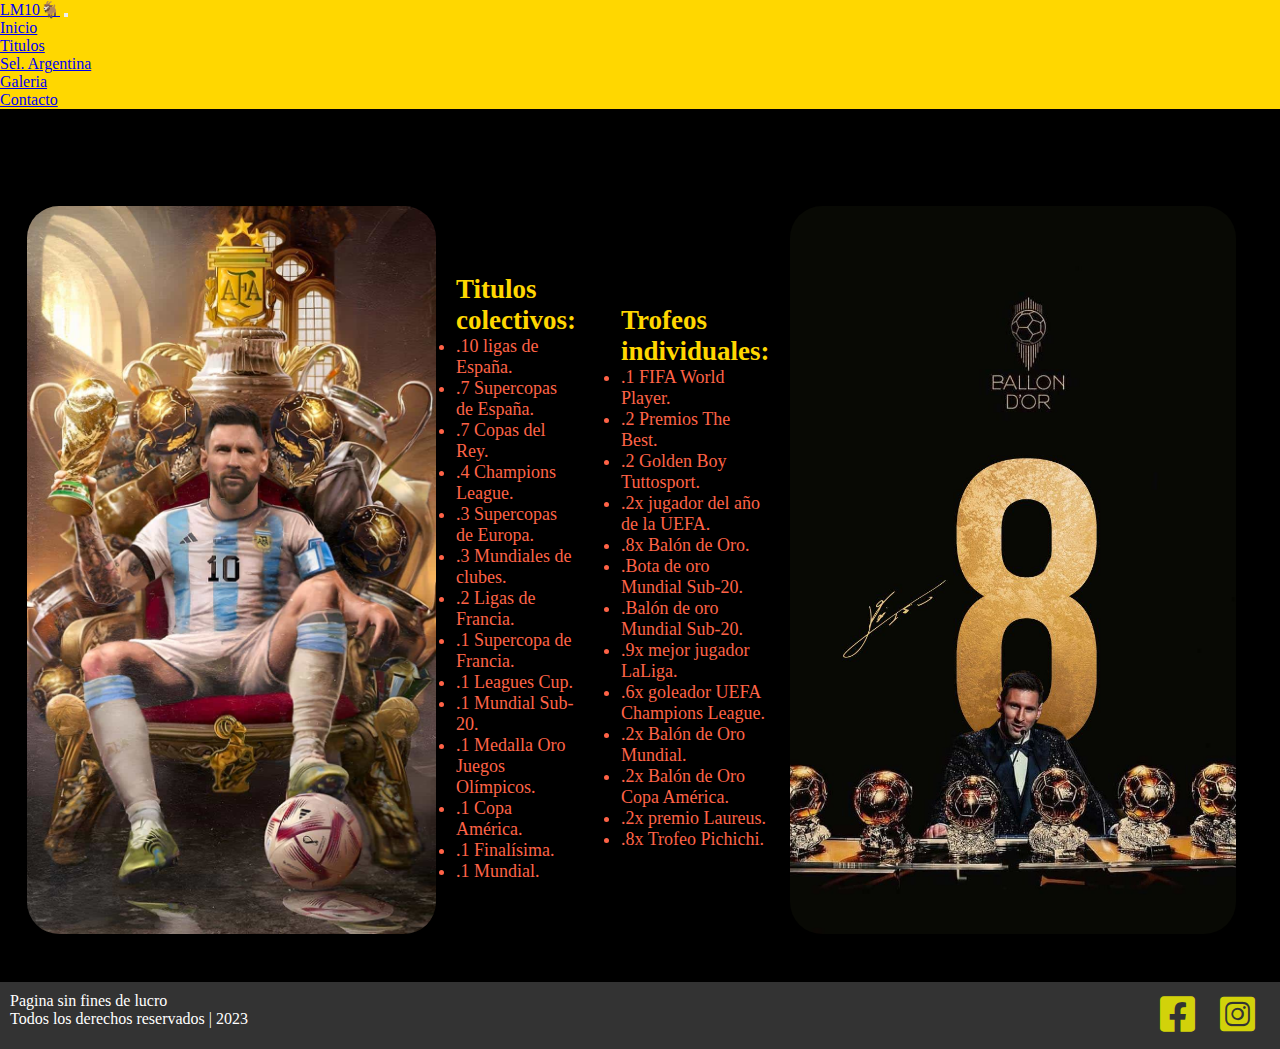
<file: pages/titles.html>
<!DOCTYPE html>
<html lang="en">

<head>
    <meta charset="UTF-8">
    <meta name="viewport" content="width=device-width, initial-scale=1.0">
    <link rel="shortcut icon" href="./img/goat_animal_icon_123547.svg" type="image/x-icon">
    <link rel="stylesheet" href="https://cdnjs.cloudflare.com/ajax/libs/font-awesome/6.0.0/css/all.min.css"
        integrity="sha512-6.5.1" crossorigin="anonymous" />

    <!-- link de bt -->
    <link href="https://cdn.jsdelivr.net/npm/bootstrap@5.3.2/dist/css/bootstrap.min.css" rel="stylesheet"
        integrity="sha384-T3c6CoIi6uLrA9TneNEoa7RxnatzjcDSCmG1MXxSR1GAsXEV/Dwwykc2MPK8M2HN" crossorigin="anonymous">

    <!-- link de mi css -->
    <link rel="stylesheet" type="text/css" href="../css/style.css">

    <title>LM10 | Titulos</title>
</head>

<body>

    <header>
        <nav class="navbar navbar-expand-lg goldBg">
            <div class="container-fluid">
                <a class="navbar-brand" href="../index.html">LM10🐐</a>
                <button class="navbar-toggler" type="button" data-bs-toggle="collapse"
                    data-bs-target="#navbarSupportedContent" aria-controls="navbarSupportedContent"
                    aria-expanded="false" aria-label="Toggle navigation">
                    <span class="navbar-toggler-icon"></span>
                </button>
                <div class="collapse navbar-collapse" id="navbarSupportedContent">
                    <ul class="navbar-nav me-auto mb-2 mb-lg-0">
                        <li class="nav-item">
                            <a class="nav-link" aria-current="page" href="../index.html">Inicio</a>
                        </li>
                        <li class="nav-item">
                            <a class="nav-link active" href="./titles.html">Titulos</a>
                        </li>
                        <li class="nav-item">
                            <a class="nav-link" href="./sel_argentina.html">Sel. Argentina</a>
                        </li>
                        <li class="nav-item">
                            <a class="nav-link" href="./galeria.html">Galeria</a>
                        </li>
                        <li class="nav-item">
                            <a class="nav-link" href="./contacto.html">Contacto</a>
                        </li>
                    </ul>
                </div>
            </div>
        </nav>
    </header>

    <main>
        <section class="titulos">
            <div class="titulosColectivos">
                <img class="bordesRedondeados imagenTituloColectivos" src="../img/messititulos.png"
                    alt="messi_titulos1">
                <ul>
                    <h2 class="trofeos">Titulos colectivos:</h2>
                    <li>.10 ligas de España.</li>

                    <li>.7 Supercopas de España.</li>

                    <li>.7 Copas del Rey.</li>

                    <li>.4 Champions League.</li>

                    <li>.3 Supercopas de Europa.</li>

                    <li>.3 Mundiales de clubes.</li>

                    <li>.2 Ligas de Francia.</li>

                    <li>.1 Supercopa de Francia.</li>

                    <li>.1 Leagues Cup.</li>

                    <li>.1 Mundial Sub-20.</li>

                    <li>.1 Medalla Oro Juegos Olímpicos.</li>

                    <li>.1 Copa América.</li>

                    <li>.1 Finalísima.</li>

                    <li>.1 Mundial.</li>
                </ul>
            </div>

            <div class="titulosIndividuales">
                <img class="bordesRedondeados imagenTituloIndividuales" src="../img/messititulosindividuales.jpg"
                    alt="messi_titulos_individuales">
                <ul>
                    <h2 class="trofeos"> Trofeos individuales:</h2>

                    <li>.1 FIFA World Player.</li>

                    <li>.2 Premios The Best.</li>

                    <li>.2 Golden Boy Tuttosport.</li>

                    <li>.2x jugador del año de la UEFA.</li>

                    <li>.8x Balón de Oro.</li>

                    <li>.Bota de oro Mundial Sub-20.</li>

                    <li>.Balón de oro Mundial Sub-20.</li>

                    <li>.9x mejor jugador LaLiga.</li>

                    <li>.6x goleador UEFA Champions League.</li>

                    <li>.2x Balón de Oro Mundial.</li>

                    <li>.2x Balón de Oro Copa América.</li>

                    <li>.2x premio Laureus.</li>

                    <li>.8x Trofeo Pichichi.</li>

                </ul>
            </div>
        </section>
    </main>

    <footer>
        <div class="parrafo">
            <p>Pagina sin fines de lucro</p>
            <p>Todos los derechos reservados | 2023</p>
        </div>
        <div class="social-icons">
            <a href="https://www.facebook.com/mateo.culhane/" target="_blank" rel="noopener noreferrer"><i
                    class="fab fa-facebook-square"></i></a>
            <a href="https://www.instagram.com/mateo_culhane/" target="_blank" rel="noopener noreferrer"><i
                    class="fab fa-instagram-square"></i></a>
        </div>
    </footer>

    <!-- script de bt -->
    <script src="https://cdn.jsdelivr.net/npm/bootstrap@5.3.2/dist/js/bootstrap.bundle.min.js"
        integrity="sha384-C6RzsynM9kWDrMNeT87bh95OGNyZPhcTNXj1NW7RuBCsyN/o0jlpcV8Qyq46cDfL"
        crossorigin="anonymous"></script>
</body>

</html>
</file>
<file: css/style.css>
/* reset */
* {
  margin: 0;
  padding: 0;
  box-sizing: border-box; }

body h1 {
  font-size: 4rem;
  color: whitesmoke;
  text-align: center;
  margin-top: 70px; }

body h2 {
  color: whitesmoke; }

body {
  background-color: black; }
  body .blue {
    color: #00f7ff; }
  body .yellow {
    color: gold; }

/* color de la nav */
header .goldBg {
  background-color: gold; }

/* edicion de pagina Inicio */
.contenedorInicio {
  display: flex;
  flex-direction: column-reverse;
  width: 100%; }
  .contenedorInicio .imagenes {
    width: 95%;
    height: 500px;
    margin: 15px;
    border-radius: 2rem; }
  .contenedorInicio .textoInicio {
    color: whitesmoke;
    margin: 2%;
    text-align: center; }

/* mq de desktop para seccion Inicio */
@media screen and (min-width: 1024px) {
  .contenedorInicio {
    display: flex;
    justify-content: center;
    align-items: center;
    flex-direction: row; }
  .textoInicio {
    text-align: right;
    max-width: 600px;
    font-size: large; } }

/* mq de big desktop para seccion Inicio */
@media screen and (min-width: 1200px) {
  .contenedorInicio {
    display: flex;
    justify-content: center;
    align-items: center;
    flex-direction: row; }
  .textoInicio {
    text-align: right;
    max-width: 800px;
    font-size: x-large; } }

/* edicion de pagina de titulos */
.titulos {
  margin-top: 5%; }
  .titulos .titulosColectivos {
    display: flex;
    justify-content: center;
    align-items: center;
    flex-direction: column-reverse;
    color: tomato; }
    .titulos .titulosColectivos .imagenTituloColectivos {
      width: 90%;
      height: 90%;
      object-fit: cover;
      border-radius: 2rem;
      margin-bottom: 15px; }
    .titulos .titulosColectivos .trofeos {
      color: gold; }
  .titulos .titulosIndividuales {
    display: flex;
    justify-content: center;
    align-items: center;
    flex-direction: column-reverse;
    color: tomato; }
    .titulos .titulosIndividuales .imagenTituloIndividuales {
      width: 90%;
      height: 90%;
      object-fit: cover;
      border-radius: 2rem;
      margin-bottom: 15px; }
    .titulos .titulosIndividuales .trofeos {
      color: gold; }

/* mq de tablet seccion Titulos */
@media screen and (min-width: 624px) {
  .titulos {
    display: grid;
    grid-template-columns: repeat(2, 1fr);
    gap: 40px; }
    .titulos .imagenTituloColectivos, .titulos .imagenTituloIndividuales, .titulos .titulosColectivos, .titulos .titulosIndividuales {
      width: 100%; }
    .titulos .titulosIndividuales {
      flex-direction: column-reverse; } }

/* mq de desktop seccion titulos */
@media screen and (min-width: 1200px) {
  .titulos .imagenTituloColectivos, .titulos .imagenTituloIndividuales, .titulos .titulosColectivos, .titulos .titulosIndividuales {
    width: 80%; }
  .titulos .titulosColectivos, .titulos .titulosIndividuales {
    display: flex;
    flex-direction: row;
    gap: 20px;
    justify-content: right;
    align-items: center;
    font-size: large;
    margin-left: 80px; }
  .titulos .titulosIndividuales {
    flex-direction: row-reverse; } }

/* edicion de pagina de Sel. Argentina */
.messiDebutArgentina {
  display: flex;
  width: 100%;
  margin-top: 15px;
  justify-content: center; }
  .messiDebutArgentina .messi2006 {
    width: 100%;
    height: 700px;
    border-radius: 2rem; }

.infoMessi2006, .datosMessiArgentina {
  max-width: auto;
  font-size: x-large;
  padding: 50px;
  text-align: center;
  color: whitesmoke; }

.datosMessiArgentina ul li {
  list-style-type: none; }

.datosMessiArgentina .trofeos {
  color: gold; }

.formatoVideoGoles {
  display: flex;
  justify-content: center;
  box-shadow: 0 0 1rem violet;
  border-radius: 6rem; }
  .formatoVideoGoles .videoGoles {
    width: 80%;
    height: 400px;
    border-radius: 2rem; }

.argentinaCampeona {
  display: flex;
  justify-content: center;
  align-items: center;
  flex-direction: column;
  gap: 15px;
  margin-bottom: 20px; }
  .argentinaCampeona .messiConLaCopa {
    width: 100%;
    height: 500px; }
  .argentinaCampeona .imagenArgentina {
    width: 100%;
    height: 500px; }

/* mq de desktop para seccion Seleccion Argentina */
@media screen and (min-width: 750px) {
  .messiDebutArgentina .messi2006 {
    width: 700px;
    height: 700px; } }

@media screen and (min-width: 1200px) {
  .argentinaCampeona {
    display: flex;
    flex-direction: row;
    gap: 20px; }
  .messiDebutArgentina .messi2006 {
    width: 700px;
    height: 700px; } }

/*edicion de pagina de galeria */
.contenedorGaleria .col-lg-4 {
  margin: 0 !important;
  padding: 25px; }

.contenedorGaleria img {
  width: 100%;
  height: 400px; }

.contenedorGaleria img:hover {
  border: 5px solid gold; }

.contenedorGaleria .bordesRedondeados {
  border-radius: 2rem; }

.botonGaleria {
  text-align: center; }

.formatoVideoGaleria {
  display: flex;
  flex-direction: column;
  gap: 20px;
  margin-bottom: 20px; }
  .formatoVideoGaleria .videoGaleria {
    width: 100%;
    border-radius: 2rem; }

/* mq de tablet para videos de seccion galeria */
@media screen and (min-width: 768px) {
  .formatoVideoGaleria {
    display: flex;
    flex-direction: row; } }

/*edicion de pagina de contacto */
.formularioContacto {
  display: flex;
  flex-direction: column;
  justify-content: center;
  width: 100%;
  height: 100vh;
  color: whitesmoke; }
  .formularioContacto .contenedorContacto {
    display: grid;
    grid-template-columns: repeat(2, 1fr);
    gap: 1.5rem;
    max-width: 960px;
    margin: auto;
    width: 100%;
    background: #24175e;
    box-shadow: 0 0 1rem #1a0a93;
    border-radius: 0.5rem;
    overflow: hidden; }
    .formularioContacto .contenedorContacto .contenedorForm {
      padding: 20px; }
      .formularioContacto .contenedorContacto .contenedorForm h3 {
        font-size: 1.2rem;
        font-weight: 600;
        margin-bottom: 1rem; }
      .formularioContacto .contenedorContacto .contenedorForm .formContacto {
        display: grid;
        row-gap: 1rem; }
        .formularioContacto .contenedorContacto .contenedorForm .formContacto input, .formularioContacto .contenedorContacto .contenedorForm .formContacto textarea {
          width: 100%;
          border: none;
          outline: none;
          background: #201b35;
          padding: 10px;
          font-size: 0.9rem;
          border-radius: 0.4rem;
          color: whitesmoke; }
        .formularioContacto .contenedorContacto .contenedorForm .formContacto textarea {
          resize: none;
          height: 200px; }
        .formularioContacto .contenedorContacto .contenedorForm .formContacto .botonEnviar {
          border: none;
          outline: none;
          background: gold;
          color: black;
          font-size: 1rem;
          font-weight: 500;
          text-transform: uppercase;
          cursor: pointer; }
        .formularioContacto .contenedorContacto .contenedorForm .formContacto .botonEnviar:hover {
          background: #00f7ff;
          transition: 0.3s all linear; }

.mapa iframe {
  width: 100%;
  height: 100%; }

/* empieza edicion de responsive de seccion Contacto */
@media (max-width: 960px) {
  .formularioContacto .contenedorContacto {
    margin: 0 auto;
    width: 90%; } }

@media (max-width: 700px) {
  .formularioContacto .contenedorContacto {
    grid-template-columns: 1fr;
    gap: 1rem;
    margin-top: 2rem;
    margin-bottom: 1rem; }
  .mapa iframe {
    height: 500px; } }

/* edicion de footer */
footer {
  background-color: #333;
  color: white;
  text-align: center;
  padding: 10px;
  display: flex;
  flex-wrap: wrap;
  justify-content: space-between; }
  footer .parrafo {
    text-align: left;
    flex-grow: 1; }
  footer .social-icons {
    text-align: right;
    flex-grow: 1;
    font-size: 40px;
    width: 30px; }
  footer .social-icons a {
    margin-right: 15px;
    color: #d2d20a; }
</file>
